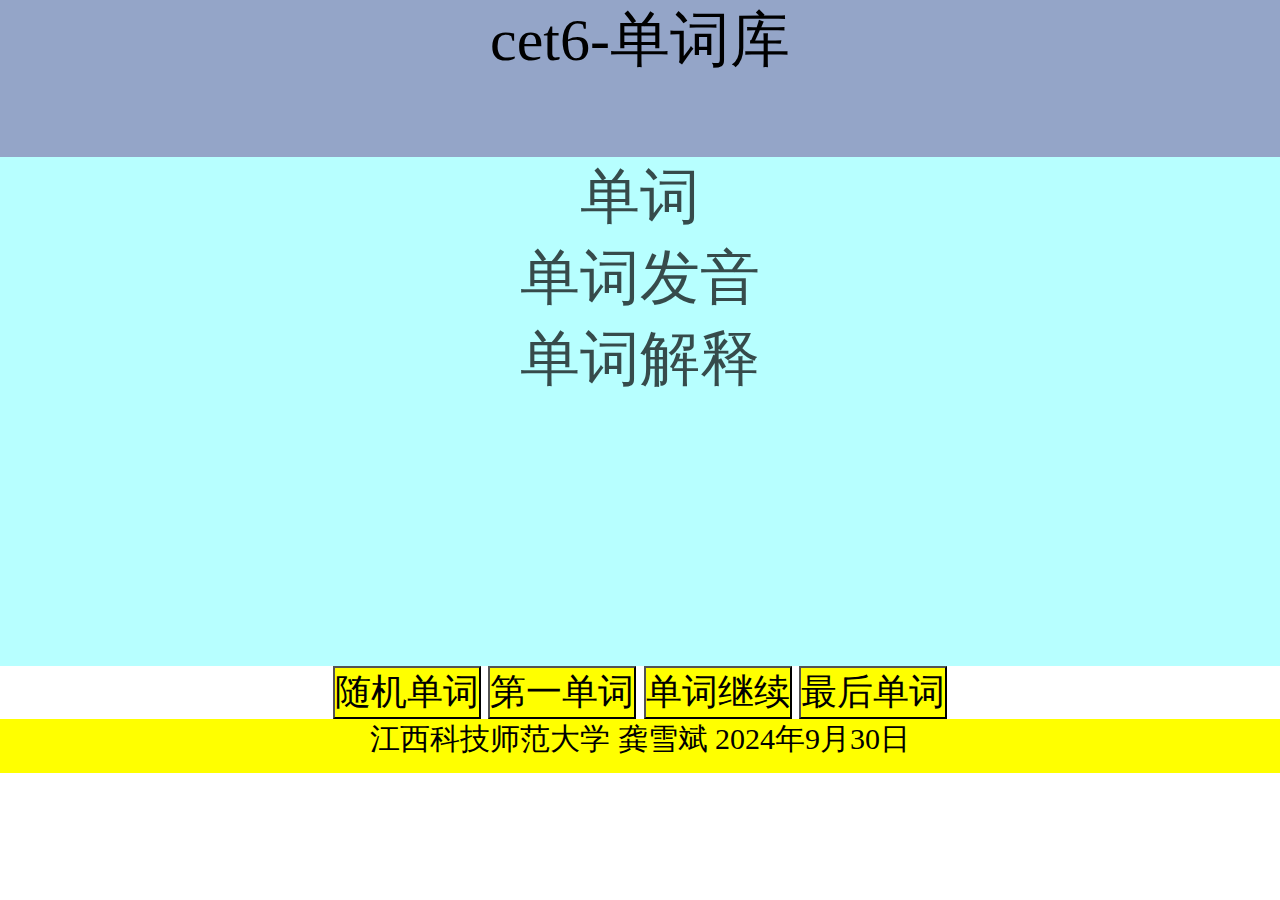
<file: index.html>
<!DOCTYPE html>
<html lang="en">
<head>
    <meta charset="UTF-8">
    <meta name="viewport" content="width=device-width, initial-scale=1.0">
    <title>Document</title>
    <style>
 *{
        padding:0;
        margin:0;
        text-align:center;
        font-size: 30px;
        box-sizing:border-box;
    }
        body{
            font-size: 30px;;
            height:87vh;
        }
        header{
            height:20%;
            background-color: rgba(0, 41, 124, 0.418);
            font-size: 2em;
        }
        nav {
            height:65%;
            background-color:  rgba(0, 255, 255, 0.281);
        }
        p{
            font-size: 2em;
            color:rgba(0, 0, 0, 0.706);
        }
        main button{
            height:8%;
            background-color: yellow;
            font-size: 1.2em;
        }
        footer{
            height:7%;
            background-color: yellow;
            font-size: 1em;
        }
    </style>
    <script>
        let CET6=[];
        //局部代码
        {
        let cet6String="advertise	/'ædvətaiz/	vt.公告,公布;为...做广告vi.登广告\r\nadvice	/əd'vais/	n.劝告,忠告,(医生等的)意见\r\nadvisable	/əd'vaizəbl/	a.可取的,适当的,明智的\r\nadvise	/əd'vaiz/	vt.忠告,劝告,建议;通知,告知\r\nadvocate	/'ædvəkeit,'ædvəkət/	n.辩护者,拥护者,鼓吹者vt.拥护,提倡\r\naerial	/'εəriəl/	a.(在或来自)空中的,航空的n.天线\r\naeroplane	/'εərəplein/	n.(airplane)(英)飞机\r\naesthetic	/i:s'θetik/	a.(esthetic)美学的,艺术的;审美的\r\naffair	/ə'fεə/	n./pl./事务;事情(件);(个人的)事\r\naffect	/ə'fekt,'æfekt/	vt.影响;(疾病)侵袭;感动n.情感,感情\r\naffection	/ə'fekʃən/	n.爱,喜爱;爱慕之情;感情;疾病,不适\r\naffiliate	/ə'filieit/	v.使隶属(或附属)于n.附属机构,分公司\r\naffirm	/ə'fə:m/	vt.断言,坚持声称;肯定;证实,确认;\r\naffluent	/'æfluənt/	a.富裕的,富有的,丰富的,富饶的\r\nafford	/ə'fɔ:d/	vt.担负得起(损失、费用、后果等),买得起\r\nafraid	/ə'freid/	adj.害怕的,恐惧的;犯愁的,不乐意的\r\nafter	/'ɑ:ftə,'æf-/	prep.在...以后;在...后面adv.以后,后来\r\nafternoon	/,ɑ:ftə:'nu:n/	n.下午,午后\r\nafterward	/'ɑ:ftəwəd,'æf-/	ad.(afterwards)以后,后来\r\nagain	/ə'ɡen,-'ɡein/	ad.再次,另一次;重新;除此,再,更,还\r\nagainst	/ə'ɡenst,ə'ɡeinst/	prep.对着,逆;反对;违反;紧靠着;对比\r\nage	/eidʒ/	n.年龄;时代;老年;长时间v.(使)变老\r\nagency	/'eidʒənsi/	n.代理(处);代办处;/美/(政府的)机关,厅\r\nagenda	/ə'dʒendə/	n.议事日程,记事册\r\nagent	/'eidʒənt/	n.代理人;代理商;产生作用的人或事物\r\naggravate	/'æɡrəveit/	vt.加重(剧),使恶化;激怒,使恼火\r\naggressive	/ə'ɡresiv/	a.侵略的,好斗的,有进取心的,敢作敢为的\r\nagitate	/'ædʒiteit/	v.摇动(液体);使焦虑不安;困扰;鼓动\r\nago	/ə'ɡəu/	ad.(常和一般过去时的动词连用)以前,…前\r\nagony	/'æɡəni/	n.(精神或肉体的)极大痛苦,创伤\r\nagree	/ə'ɡri:/	vi.答应,赞同;适合,一致;商定,约定\r\nagreeable	/ə'ɡri:əbl/	a.符合的;一致的;欣然同意的;令人愉快的\r\nagreement	/ə'ɡri:mənt/	n.协定;协议;契约;达成协议;同意,一致\r\nagriculture	/'æɡrikʌltʃə/	n.农业,农艺,农耕\r\nahead	/ə'hed/	ad.在前面(头);向(朝)前;提前\r\naid	/eid/	n.援助,救护;助手,辅助物vi.援助,救援\r\naim	/eim/	n.目的;瞄准vi.(at)目的在于vt.把…瞄准\r\nair	/εə/	n.空气;(复数)神气vt.(使)通风;晾干\r\nair-conditioning	/ˈeə kəndɪʃnɪŋ/	n.空调设备,空调系统\r\naircraft	/'εəkrɑ:ft/	n.飞机,飞船,飞行器\r\nairline	/'εəlain/	n.(飞机)航线a.(飞机)航线的\r\nairport	/'εəpɔ:t/	n.机场,航空站,航空港\r\naisle	/ail/	n.(教堂、教室、戏院等里的)过道,通道\r\nalarm	/ə'lɑ:m/	n.惊恐;警报(器)vt.惊动,惊吓;向…报警\r\nalbum	/'ælbəm/	n.(同一表演者的)集锦密纹唱片;集邮册,相册\r\nalcohol	/'ælkəhɔl/	n.酒精,乙醇;含酒精的饮料\r\nalert	/ə'lə:t/	a.机警的,警觉的;机灵的vt.使…警觉\r\nalien	/'eiljən/	n.外侨,外国人;外星人a.外国的;相异的\r\nalike	/ə'laik/	a.同样的,相像的ad.一样地;同程度地　\r\nalive	/ə'laiv/	a.活着的;存在的;活跃的;(to)敏感的\r\nall	/ɔ:l/	a.全部的;非常的ad.完全地,很pron.全部\r\nallege	/ə'ledʒ/	v.断言,宣称;指控\r\nalleviate	/ə'li:vieit/	v.减轻,缓和,缓解(痛苦等)\r\nalliance	/ə'laiəns/	n.同盟,同盟国;结盟,联姻\r\nallocate	/'æləukeit/	v.分配,分派;拨给;划归\r\nallow	/ə'lau/	vt.允许,准许;承认;给予;(for)考虑到\r\nallowance	/ə'lauəns/	n.补贴,津贴;零用钱;减价,折扣;允许\r\nalloy	/'ælɔi,ə'lɔi/	n.合金vt.将…铸成合金\r\nally	/'ælai,ə'lai/	n.同盟者,同盟国,vt.使结盟;与…有关联\r\nalmost	/'ɔ:lməust/	adv.几乎,差不多\r\nalone	/ə'ləun/	a.单独的,孤独的ad.单独地,独自地;仅仅\r\nalong	/ə'lɔŋ/	ad.向前;和...一起,一同prep.沿着,顺着\r\nalongside	/ə'lɔŋ'said/	ad.在旁边prep.和...在一起;在...旁边\r\naloud	/ə'laud/	adv.出声地,大声地\r\nalphabet	/'ælfəbit/	n.字母表;初步,入门\r\nalready	/ɔ:l'redi/	ad.已,已经,早已\r\nalso	/'ɔ:lsəu/	ad.而且(也),此外(还);同样地\r\nalter	/'ɔ:ltə/	vt.改变,更改;改做(衣服)vi.改变,变化\r\nalternate	/'ɔ:ltəneit/	a.交替的,轮流的v.(使)交替,(使)轮流\r\nalternative	/ɔ:l'tə:nətiv/	n.二选一;供选择的东西;取舍a.二选一的\r\nalthough	/ɔ:l'ðəu/	conj.尽管,虽然...但是\r\naltitude	/'æltitju:d/	n.高度,海拔;/pl./高处,高地\r\naltogether	/,ɔ:ltə'ɡeðə/	ad.完全,总之,全部地;总共;总而言之\r\naluminum	/ə'lju:minəm/	n.(aluminium)铝\r\nalways	/'ɔ:lweiz,-wiz/	ad.总是,无例外地;永远,始终\r\namateur	/'æmətə,,æmə'tə:/	a.&n.业余(水平)的(运动员、艺术家等)\r\namaze	/ə'meiz/	vt.使惊奇,使惊愕;使困惑vi.表现出惊奇\r\nambassador	/æm'bæsədə/	n.大使;特使,(派驻国际组织的)代表\r\nambiguous	/æm'biɡjuəs/	a.引起歧义的,模棱两可的,含糊不清的\r\nambition	/æm'biʃən/	n.对(成功、权力等)的强烈欲望,野心;雄心\r\nambitious	/æm'biʃəs/	a.有抱负的,雄心勃勃的;有野心的\r\nambulance	/'æmbjuləns/	n.救护车,救护船,救护飞机\r\namend	/ə'mend/	vt.修改,修订,改进\r\namiable	/'eimjəbl/	a.和蔼可亲的,友善的,亲切的\r\namid	/ə'mid/	prep.在…中间,在…之中,被…围绕\r\namong	/ə'mʌŋ/	prep.在…之中;在一群(组)之中;于…之间\r\namount	/ə'maunt/	n.总数,数量;数额v.共计;等同,接近(to)\r\nample	/'æmpl/	a.充分的,富裕的;宽敞的,宽大的\r\namplifier	/'æmplifaiə/	n.放大器,扩大器\r\namplify	/'æmplifai/	vt.放大,增强;详述,详加解说\r\namuse	/ə'mju:z/	vt.向…提供娱乐,使…消遣;引人发笑\r\nanalogue	/'ænəlɔɡ/	n.类似物;相似体;模拟\r\nanalogy	/ə'nælədʒi/	n.类似,相似,类比,类推\r\nanalyse	/'ænəlaiz/	vt.（analyze）分析,分解\r\nanalysis	/ə'næləsis/	n.(pl.analyses)分析;分解\r\nanalytic	/,ænə'litik,-kəl/	a.(analytical)分析的;分解的\r\nancestor	/'ænsestə/	n.祖宗,祖先;原型,先驱\r\nanchor	/'æŋkə/	n./v.锚;危难时可依靠的人或物;用锚泊船\r\nancient	/'einʃənt/	a.古代的,古老的,古式的\r\nand	/强ænd,弱ənd,ən/	conj.和,与,而且;那么;接连,又\r\nanecdote	/'ænikdəut/	n.轶事,趣闻,短故事";
        let cetArr=cet6String.split("\r\n");
        for(let i=0;i<cetArr.length;i++){
        let wordArr = cetArr[i].split('\t');
        let obj = {} ;
          obj.en = wordArr[0] ;
          obj.pr = wordArr[1] ;
          obj.cn = wordArr[2] ;
          CET6.push(obj) ;
    }
        }
        let Model={
            pos:0,
            printWord:function(){
            select('p#en').textContent = CET6[Model.pos].en ;
            select('p#pr').textContent = CET6[Model.pos].pr ;
            select('p#cn').textContent = CET6[Model.pos].cn ;
            }
        }
    </script>
</head>
<body>
    <header>
       cet6-单词库
    </header>
    <nav>
        <p id="en">单词</p>
        <p id="pr">单词发音</p>
        <p id="cn">单词解释</p>
    </nav>
    <main>
        <button id="randWord">随机单词</button>
        <button id="firstWord">第一单词</button>
        <button id="nextWord">单词继续</button>
        <button id="lastWord">最后单词</button>
    </main>
    <footer>
        江西科技师范大学 龚雪斌 2024年9月30日
    </footer>
    <script>
         select('button#firstWord').onclick = function(){
           Model.pos = 0 ;
           Model.printWord() ;
        } 
        select('button#randWord').onclick = function(){
            let r = Math.floor(CET6.length * Math.random()) ;
            Model.pos = r ;
            Model.printWord() ;
        } 
        select('button#nextWord').onclick = function(){
            if( Model.pos < CET6.length -1){
                Model.pos ++ ;
            }else{
                Model.pos = 0 ;
            }
            Model.printWord() ;
        } 
        select('button#lastWord').onclick = function(){
            Model.pos = CET6.length - 1  ;
            Model.printWord() ;
        }

        function select(s){
         let dom = document.querySelector(s) ;
         return dom ;
        }
    </script>
</body>
</html>
</file>
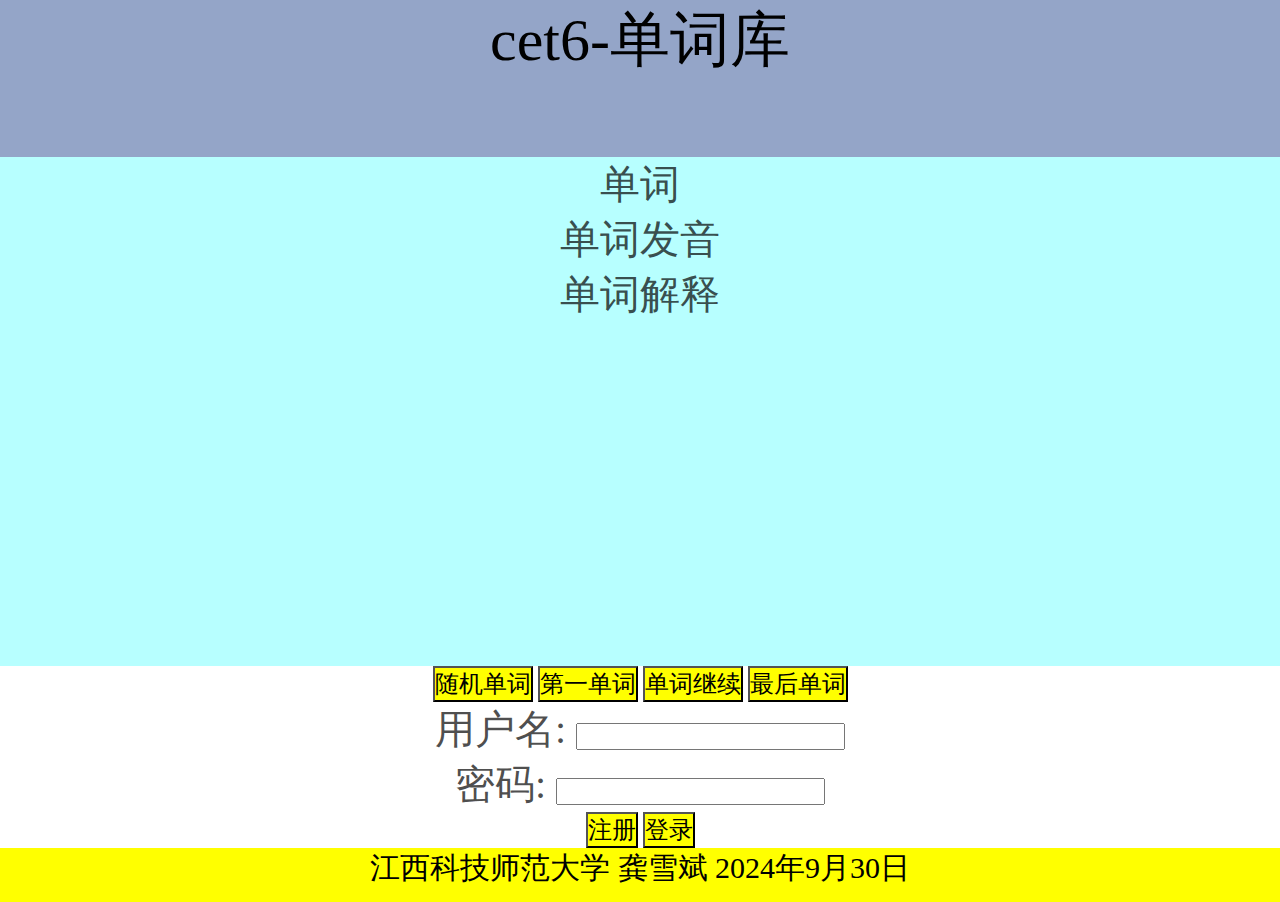
<file: 10.14.html>
<!DOCTYPE html>
<html lang="en">
<head>
    <meta charset="UTF-8">
    <meta name="viewport" content="width=device-width, initial-scale=1.0">
    <title>Document</title>
    <style>
 *{
        padding:0;
        margin:0;
        text-align:center;
        font-size: 20px;
        box-sizing:border-box;
    }
        body{
            font-size: 30px;;
            height:87vh;
        }
        header{
            height:20%;
            background-color: rgba(0, 41, 124, 0.418);
            font-size: 2em;
        }
        nav {
            height:65%;
            background-color:  rgba(0, 255, 255, 0.281);
        }
        p{
            font-size: 2em;
            color:rgba(0, 0, 0, 0.706);
        }
        main button{
            height:8%;
            background-color: yellow;
            font-size: 1.2em;
        }
        footer{
            height:7%;
            background-color: yellow;
            font-size: 1em;
        }
    </style>
    <script>
        let Model={};
        Model.CET6=[];
        //局部代码
        {
        let cet6String="advertise	/'ædvətaiz/	vt.公告,公布;为...做广告vi.登广告\r\nadvice	/əd'vais/	n.劝告,忠告,(医生等的)意见\r\nadvisable	/əd'vaizəbl/	a.可取的,适当的,明智的\r\nadvise	/əd'vaiz/	vt.忠告,劝告,建议;通知,告知\r\nadvocate	/'ædvəkeit,'ædvəkət/	n.辩护者,拥护者,鼓吹者vt.拥护,提倡\r\naerial	/'εəriəl/	a.(在或来自)空中的,航空的n.天线\r\naeroplane	/'εərəplein/	n.(airplane)(英)飞机\r\naesthetic	/i:s'θetik/	a.(esthetic)美学的,艺术的;审美的\r\naffair	/ə'fεə/	n./pl./事务;事情(件);(个人的)事\r\naffect	/ə'fekt,'æfekt/	vt.影响;(疾病)侵袭;感动n.情感,感情\r\naffection	/ə'fekʃən/	n.爱,喜爱;爱慕之情;感情;疾病,不适\r\naffiliate	/ə'filieit/	v.使隶属(或附属)于n.附属机构,分公司\r\naffirm	/ə'fə:m/	vt.断言,坚持声称;肯定;证实,确认;\r\naffluent	/'æfluənt/	a.富裕的,富有的,丰富的,富饶的\r\nafford	/ə'fɔ:d/	vt.担负得起(损失、费用、后果等),买得起\r\nafraid	/ə'freid/	adj.害怕的,恐惧的;犯愁的,不乐意的\r\nafter	/'ɑ:ftə,'æf-/	prep.在...以后;在...后面adv.以后,后来\r\nafternoon	/,ɑ:ftə:'nu:n/	n.下午,午后\r\nafterward	/'ɑ:ftəwəd,'æf-/	ad.(afterwards)以后,后来\r\nagain	/ə'ɡen,-'ɡein/	ad.再次,另一次;重新;除此,再,更,还\r\nagainst	/ə'ɡenst,ə'ɡeinst/	prep.对着,逆;反对;违反;紧靠着;对比\r\nage	/eidʒ/	n.年龄;时代;老年;长时间v.(使)变老\r\nagency	/'eidʒənsi/	n.代理(处);代办处;/美/(政府的)机关,厅\r\nagenda	/ə'dʒendə/	n.议事日程,记事册\r\nagent	/'eidʒənt/	n.代理人;代理商;产生作用的人或事物\r\naggravate	/'æɡrəveit/	vt.加重(剧),使恶化;激怒,使恼火\r\naggressive	/ə'ɡresiv/	a.侵略的,好斗的,有进取心的,敢作敢为的\r\nagitate	/'ædʒiteit/	v.摇动(液体);使焦虑不安;困扰;鼓动\r\nago	/ə'ɡəu/	ad.(常和一般过去时的动词连用)以前,…前\r\nagony	/'æɡəni/	n.(精神或肉体的)极大痛苦,创伤\r\nagree	/ə'ɡri:/	vi.答应,赞同;适合,一致;商定,约定\r\nagreeable	/ə'ɡri:əbl/	a.符合的;一致的;欣然同意的;令人愉快的\r\nagreement	/ə'ɡri:mənt/	n.协定;协议;契约;达成协议;同意,一致\r\nagriculture	/'æɡrikʌltʃə/	n.农业,农艺,农耕\r\nahead	/ə'hed/	ad.在前面(头);向(朝)前;提前\r\naid	/eid/	n.援助,救护;助手,辅助物vi.援助,救援\r\naim	/eim/	n.目的;瞄准vi.(at)目的在于vt.把…瞄准\r\nair	/εə/	n.空气;(复数)神气vt.(使)通风;晾干\r\nair-conditioning	/ˈeə kəndɪʃnɪŋ/	n.空调设备,空调系统\r\naircraft	/'εəkrɑ:ft/	n.飞机,飞船,飞行器\r\nairline	/'εəlain/	n.(飞机)航线a.(飞机)航线的\r\nairport	/'εəpɔ:t/	n.机场,航空站,航空港\r\naisle	/ail/	n.(教堂、教室、戏院等里的)过道,通道\r\nalarm	/ə'lɑ:m/	n.惊恐;警报(器)vt.惊动,惊吓;向…报警\r\nalbum	/'ælbəm/	n.(同一表演者的)集锦密纹唱片;集邮册,相册\r\nalcohol	/'ælkəhɔl/	n.酒精,乙醇;含酒精的饮料\r\nalert	/ə'lə:t/	a.机警的,警觉的;机灵的vt.使…警觉\r\nalien	/'eiljən/	n.外侨,外国人;外星人a.外国的;相异的\r\nalike	/ə'laik/	a.同样的,相像的ad.一样地;同程度地　\r\nalive	/ə'laiv/	a.活着的;存在的;活跃的;(to)敏感的\r\nall	/ɔ:l/	a.全部的;非常的ad.完全地,很pron.全部\r\nallege	/ə'ledʒ/	v.断言,宣称;指控\r\nalleviate	/ə'li:vieit/	v.减轻,缓和,缓解(痛苦等)\r\nalliance	/ə'laiəns/	n.同盟,同盟国;结盟,联姻\r\nallocate	/'æləukeit/	v.分配,分派;拨给;划归\r\nallow	/ə'lau/	vt.允许,准许;承认;给予;(for)考虑到\r\nallowance	/ə'lauəns/	n.补贴,津贴;零用钱;减价,折扣;允许\r\nalloy	/'ælɔi,ə'lɔi/	n.合金vt.将…铸成合金\r\nally	/'ælai,ə'lai/	n.同盟者,同盟国,vt.使结盟;与…有关联\r\nalmost	/'ɔ:lməust/	adv.几乎,差不多\r\nalone	/ə'ləun/	a.单独的,孤独的ad.单独地,独自地;仅仅\r\nalong	/ə'lɔŋ/	ad.向前;和...一起,一同prep.沿着,顺着\r\nalongside	/ə'lɔŋ'said/	ad.在旁边prep.和...在一起;在...旁边\r\naloud	/ə'laud/	adv.出声地,大声地\r\nalphabet	/'ælfəbit/	n.字母表;初步,入门\r\nalready	/ɔ:l'redi/	ad.已,已经,早已\r\nalso	/'ɔ:lsəu/	ad.而且(也),此外(还);同样地\r\nalter	/'ɔ:ltə/	vt.改变,更改;改做(衣服)vi.改变,变化\r\nalternate	/'ɔ:ltəneit/	a.交替的,轮流的v.(使)交替,(使)轮流\r\nalternative	/ɔ:l'tə:nətiv/	n.二选一;供选择的东西;取舍a.二选一的\r\nalthough	/ɔ:l'ðəu/	conj.尽管,虽然...但是\r\naltitude	/'æltitju:d/	n.高度,海拔;/pl./高处,高地\r\naltogether	/,ɔ:ltə'ɡeðə/	ad.完全,总之,全部地;总共;总而言之\r\naluminum	/ə'lju:minəm/	n.(aluminium)铝\r\nalways	/'ɔ:lweiz,-wiz/	ad.总是,无例外地;永远,始终\r\namateur	/'æmətə,,æmə'tə:/	a.&n.业余(水平)的(运动员、艺术家等)\r\namaze	/ə'meiz/	vt.使惊奇,使惊愕;使困惑vi.表现出惊奇\r\nambassador	/æm'bæsədə/	n.大使;特使,(派驻国际组织的)代表\r\nambiguous	/æm'biɡjuəs/	a.引起歧义的,模棱两可的,含糊不清的\r\nambition	/æm'biʃən/	n.对(成功、权力等)的强烈欲望,野心;雄心\r\nambitious	/æm'biʃəs/	a.有抱负的,雄心勃勃的;有野心的\r\nambulance	/'æmbjuləns/	n.救护车,救护船,救护飞机\r\namend	/ə'mend/	vt.修改,修订,改进\r\namiable	/'eimjəbl/	a.和蔼可亲的,友善的,亲切的\r\namid	/ə'mid/	prep.在…中间,在…之中,被…围绕\r\namong	/ə'mʌŋ/	prep.在…之中;在一群(组)之中;于…之间\r\namount	/ə'maunt/	n.总数,数量;数额v.共计;等同,接近(to)\r\nample	/'æmpl/	a.充分的,富裕的;宽敞的,宽大的\r\namplifier	/'æmplifaiə/	n.放大器,扩大器\r\namplify	/'æmplifai/	vt.放大,增强;详述,详加解说\r\namuse	/ə'mju:z/	vt.向…提供娱乐,使…消遣;引人发笑\r\nanalogue	/'ænəlɔɡ/	n.类似物;相似体;模拟\r\nanalogy	/ə'nælədʒi/	n.类似,相似,类比,类推\r\nanalyse	/'ænəlaiz/	vt.（analyze）分析,分解\r\nanalysis	/ə'næləsis/	n.(pl.analyses)分析;分解\r\nanalytic	/,ænə'litik,-kəl/	a.(analytical)分析的;分解的\r\nancestor	/'ænsestə/	n.祖宗,祖先;原型,先驱\r\nanchor	/'æŋkə/	n./v.锚;危难时可依靠的人或物;用锚泊船\r\nancient	/'einʃənt/	a.古代的,古老的,古式的\r\nand	/强ænd,弱ənd,ən/	conj.和,与,而且;那么;接连,又\r\nanecdote	/'ænikdəut/	n.轶事,趣闻,短故事";
        let cetArr=cet6String.split("\r\n");
        for(let i=0;i<cetArr.length;i++){
        let wordArr = cetArr[i].split('\t');
        let obj = {} ;
          obj.en = wordArr[0] ;
          obj.pr = wordArr[1] ;
          obj.cn = wordArr[2] ;
          Model.CET6.push(obj) ;
    }
        }
        //用于记录当前单词,全局变量
        Model.pos=0;
        //UI用于表达和记录用户界面所有的内容
        let UI={};
        Model.users=[];
        {
            //预读本地硬盘的用户信息
            let str = localStorage.getItem('users') ;
            if(str){
             let users = JSON.parse(str) ;
              Model.users = users ;
            }
        }
        UI.printWord=function(){
            //让全局变量与局部变量联系在一起
            let CET6=Model.CET6;
            let pos=Model.pos;
             select('p#en').textContent = CET6[pos].en ;
            select('p#pr').textContent = CET6[pos].pr ;
            select('p#cn').textContent = CET6[pos].cn ;
            UI.log("你选择了第"+(pos+1)+"个单词");
             };
             UI.log=function(a){
                select('footer').textContent=a;
             };
        
    </script>
</head>
<body>
    <header>
       cet6-单词库
    </header>
    <nav>
        <p id="en">单词</p>
        <p id="pr">单词发音</p>
        <p id="cn">单词解释</p>
        
    </nav>
    <main>
        <button id="randWord">随机单词</button>
        <button id="firstWord">第一单词</button>
        <button id="nextWord">单词继续</button>
        <button id="lastWord">最后单词</button>
        <form>
            <p>用户名: <input type="text" name="userName" /></p>
            <p>密码: <input type="password" name="passWord" /></p>
            <button id="register">注册</button>
            <button id="login">登录</button>
        </form>
    </main>
    <footer>
        江西科技师范大学 龚雪斌 2024年9月30日
    </footer>
    <script>
        UI.form=select('form');
         //注册按钮点击事件
         select('button#register').onclick=function(ev){
            ev.preventDefault();
            let users=Model.users;
            let userName=UI.form.userName.value;
            let passWord=UI.form.passWord.value;
            let user={
                userName: userName,
                passWord: passWord
            }
            let exist=false;
            for(let u of users){
                if(u.userName==userName){
                    exist=true;
                    break;
                }
            }
            if(exist){
                UI.log(userName+"已经存在,注册不成功！");
            }else{
                UI.log(userName+"注册成功！")
                users.push(user);
            }
            let s=JSON.stringify(users);
            localStorage.setItem("users",s);
         };
         //登录按钮点击事件
         select('button#login').onclick = function(ev){
            ev.preventDefault() ;
            let users = Model.users ;
            let userName = UI.form.userName.value;
            let passWord = UI.form.passWord.value ;
            let success = false ;
           for(let u of users){
             if(u.userName === userName && u.passWord === passWord){
                success = true ;
                break ;
             }
           }
           if(success){
             UI.log(userName + '成功登录！') ;
           }else{
            UI.log(userName + '登录不成功，请查看用户名和密码！') ;
            
           }
                
        } ; 


        select('button#randWord').onclick = function(){
            let r = Math.floor(Model.CET6.length * Math.random()) ;
            Model.pos = r ;
            UI.printWord() ;
        } 
         select('button#firstWord').onclick = function(){
           Model.pos = 0 ;
           UI.printWord() ;
        } 
        select('button#nextWord').onclick = function(){
            if( Model.pos < Model.CET6.length -1){
                Model.pos ++ ;
            }else{
                Model.pos = 0 ;
            }
            UI.printWord() ;
        } 
        select('button#lastWord').onclick = function(){
            Model.pos = Model.CET6.length - 1  ;
            UI.printWord() ;
        }

        function select(s){
         let dom = document.querySelector(s) ;
         return dom ;
        }
    </script>
</body>
</html>
</file>
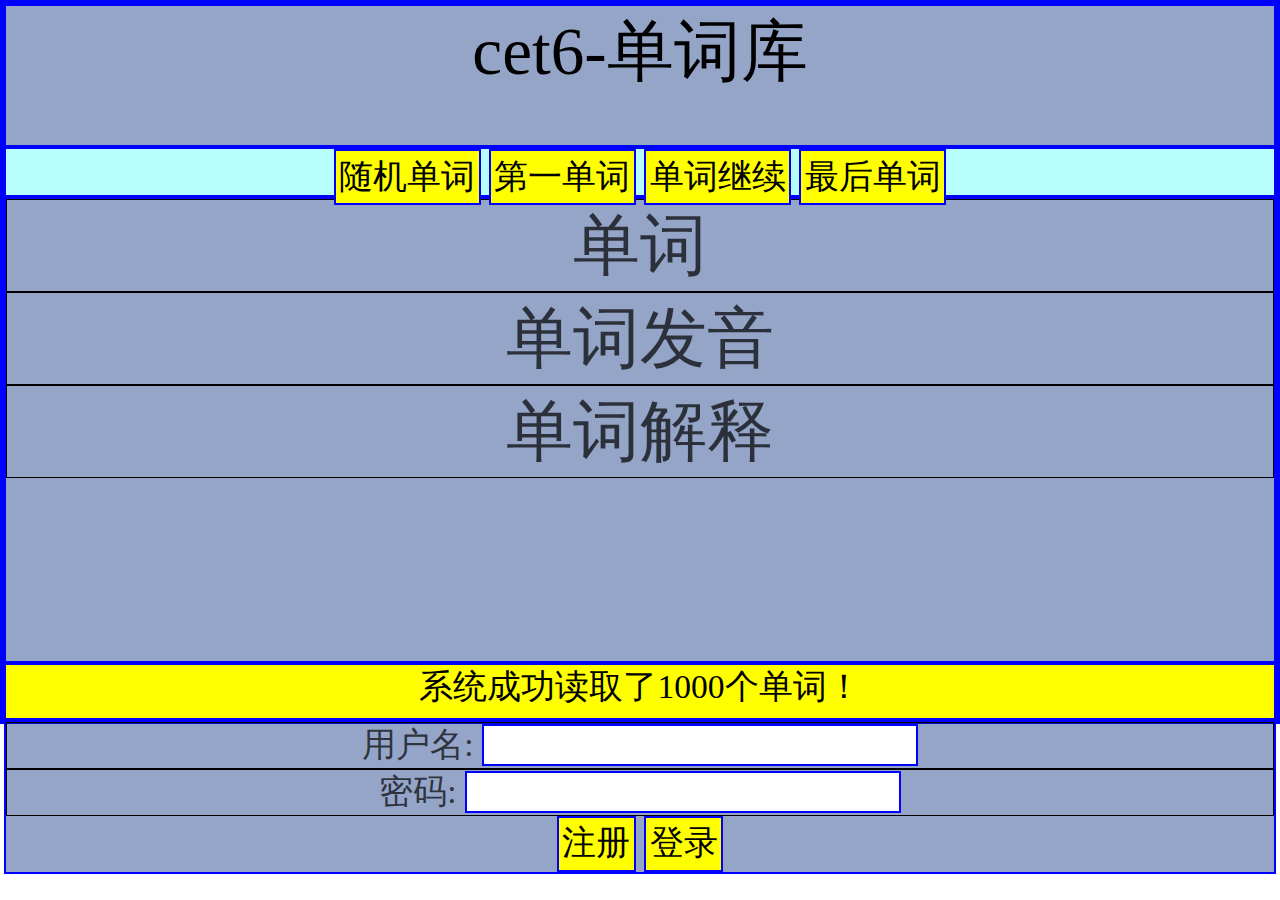
<file: 10.21.html>
<!DOCTYPE html>
<html lang="en">
<head>
    <meta charset="UTF-8">
    <meta name="viewport" content="width=device-width, initial-scale=1.0">
    <title>Document</title>
    
    <style>
 *{
        border: 2px solid blue ;
        padding:0;
        margin:0;
        text-align:center;
        box-sizing:border-box;
    }
    
        body{
            height: 80vh;
            font-size: calc(0.5em + 2vw);
            position: relative;
        }
        header{
            height:20%;
            background-color: rgba(0, 41, 124, 0.418);
            font-size: 2em;
        }
        nav {
            height:7%;
            background-color:  rgba(0, 255, 255, 0.281);
        }
        main{
            height: 65% ;
            font-size: 2em ;
            background-color: rgba(0, 41, 124, 0.418);
        }
        p{
            border: 1px solid black;
            color:rgba(0, 0, 0, 0.706);
        }
         button{
            padding: 0.1em;
            background-color: yellow;
            font-size: 1em;
            
        }
        footer{
            height:8%;
            background-color: yellow;
            font-size: 1em;
        }
        form{
        background-color: rgba(0, 41, 124, 0.418);
        font-size: 1em ;
        }
        form input{
            font-size: 1em ;
        }

    </style>
    <script>
        let Model={};
        Model.CET6=[];
    //局部代码，用于处理单词数据，处理完成的单词对象数据放在Model.CET6数组中
    //createCET6可以在局部代码中，为Model.CET6增加单词对象，入口参数s是单词组成字符串
        {
        let createCET6=function(s){  
        // let cetArr=cet6String.split("\r\n");
        let cetArr=s.split("\r\n");
        for(let i=0;i<cetArr.length;i++){
        let wordArr = cetArr[i].split('\t');
        let obj = {} ;
          obj.en = wordArr[0] ;
          obj.pr = wordArr[1] ;
          obj.cn = wordArr[2] ;
          Model.CET6.push(obj) ;
         }
       }
        let cet6String="advertise	/'ædvətaiz/	vt.公告,公布;为...做广告vi.登广告\r\nadvice	/əd'vais/	n.劝告,忠告,(医生等的)意见\r\nadvisable	/əd'vaizəbl/	a.可取的,适当的,明智的\r\nadvise	/əd'vaiz/	vt.忠告,劝告,建议;通知,告知\r\nadvocate	/'ædvəkeit,'ædvəkət/	n.辩护者,拥护者,鼓吹者vt.拥护,提倡\r\naerial	/'εəriəl/	a.(在或来自)空中的,航空的n.天线\r\naeroplane	/'εərəplein/	n.(airplane)(英)飞机\r\naesthetic	/i:s'θetik/	a.(esthetic)美学的,艺术的;审美的\r\naffair	/ə'fεə/	n./pl./事务;事情(件);(个人的)事\r\naffect	/ə'fekt,'æfekt/	vt.影响;(疾病)侵袭;感动n.情感,感情\r\naffection	/ə'fekʃən/	n.爱,喜爱;爱慕之情;感情;疾病,不适\r\naffiliate	/ə'filieit/	v.使隶属(或附属)于n.附属机构,分公司\r\naffirm	/ə'fə:m/	vt.断言,坚持声称;肯定;证实,确认;\r\naffluent	/'æfluənt/	a.富裕的,富有的,丰富的,富饶的\r\nafford	/ə'fɔ:d/	vt.担负得起(损失、费用、后果等),买得起\r\nafraid	/ə'freid/	adj.害怕的,恐惧的;犯愁的,不乐意的\r\nafter	/'ɑ:ftə,'æf-/	prep.在...以后;在...后面adv.以后,后来\r\nafternoon	/,ɑ:ftə:'nu:n/	n.下午,午后\r\nafterward	/'ɑ:ftəwəd,'æf-/	ad.(afterwards)以后,后来\r\nagain	/ə'ɡen,-'ɡein/	ad.再次,另一次;重新;除此,再,更,还\r\nagainst	/ə'ɡenst,ə'ɡeinst/	prep.对着,逆;反对;违反;紧靠着;对比\r\nage	/eidʒ/	n.年龄;时代;老年;长时间v.(使)变老\r\nagency	/'eidʒənsi/	n.代理(处);代办处;/美/(政府的)机关,厅\r\nagenda	/ə'dʒendə/	n.议事日程,记事册\r\nagent	/'eidʒənt/	n.代理人;代理商;产生作用的人或事物\r\naggravate	/'æɡrəveit/	vt.加重(剧),使恶化;激怒,使恼火\r\naggressive	/ə'ɡresiv/	a.侵略的,好斗的,有进取心的,敢作敢为的\r\nagitate	/'ædʒiteit/	v.摇动(液体);使焦虑不安;困扰;鼓动\r\nago	/ə'ɡəu/	ad.(常和一般过去时的动词连用)以前,…前\r\nagony	/'æɡəni/	n.(精神或肉体的)极大痛苦,创伤\r\nagree	/ə'ɡri:/	vi.答应,赞同;适合,一致;商定,约定\r\nagreeable	/ə'ɡri:əbl/	a.符合的;一致的;欣然同意的;令人愉快的\r\nagreement	/ə'ɡri:mənt/	n.协定;协议;契约;达成协议;同意,一致\r\nagriculture	/'æɡrikʌltʃə/	n.农业,农艺,农耕\r\nahead	/ə'hed/	ad.在前面(头);向(朝)前;提前\r\naid	/eid/	n.援助,救护;助手,辅助物vi.援助,救援\r\naim	/eim/	n.目的;瞄准vi.(at)目的在于vt.把…瞄准\r\nair	/εə/	n.空气;(复数)神气vt.(使)通风;晾干\r\nair-conditioning	/ˈeə kəndɪʃnɪŋ/	n.空调设备,空调系统\r\naircraft	/'εəkrɑ:ft/	n.飞机,飞船,飞行器\r\nairline	/'εəlain/	n.(飞机)航线a.(飞机)航线的\r\nairport	/'εəpɔ:t/	n.机场,航空站,航空港\r\naisle	/ail/	n.(教堂、教室、戏院等里的)过道,通道\r\nalarm	/ə'lɑ:m/	n.惊恐;警报(器)vt.惊动,惊吓;向…报警\r\nalbum	/'ælbəm/	n.(同一表演者的)集锦密纹唱片;集邮册,相册\r\nalcohol	/'ælkəhɔl/	n.酒精,乙醇;含酒精的饮料\r\nalert	/ə'lə:t/	a.机警的,警觉的;机灵的vt.使…警觉\r\nalien	/'eiljən/	n.外侨,外国人;外星人a.外国的;相异的\r\nalike	/ə'laik/	a.同样的,相像的ad.一样地;同程度地　\r\nalive	/ə'laiv/	a.活着的;存在的;活跃的;(to)敏感的\r\nall	/ɔ:l/	a.全部的;非常的ad.完全地,很pron.全部\r\nallege	/ə'ledʒ/	v.断言,宣称;指控\r\nalleviate	/ə'li:vieit/	v.减轻,缓和,缓解(痛苦等)\r\nalliance	/ə'laiəns/	n.同盟,同盟国;结盟,联姻\r\nallocate	/'æləukeit/	v.分配,分派;拨给;划归\r\nallow	/ə'lau/	vt.允许,准许;承认;给予;(for)考虑到\r\nallowance	/ə'lauəns/	n.补贴,津贴;零用钱;减价,折扣;允许\r\nalloy	/'ælɔi,ə'lɔi/	n.合金vt.将…铸成合金\r\nally	/'ælai,ə'lai/	n.同盟者,同盟国,vt.使结盟;与…有关联\r\nalmost	/'ɔ:lməust/	adv.几乎,差不多\r\nalone	/ə'ləun/	a.单独的,孤独的ad.单独地,独自地;仅仅\r\nalong	/ə'lɔŋ/	ad.向前;和...一起,一同prep.沿着,顺着\r\nalongside	/ə'lɔŋ'said/	ad.在旁边prep.和...在一起;在...旁边\r\naloud	/ə'laud/	adv.出声地,大声地\r\nalphabet	/'ælfəbit/	n.字母表;初步,入门\r\nalready	/ɔ:l'redi/	ad.已,已经,早已\r\nalso	/'ɔ:lsəu/	ad.而且(也),此外(还);同样地\r\nalter	/'ɔ:ltə/	vt.改变,更改;改做(衣服)vi.改变,变化\r\nalternate	/'ɔ:ltəneit/	a.交替的,轮流的v.(使)交替,(使)轮流\r\nalternative	/ɔ:l'tə:nətiv/	n.二选一;供选择的东西;取舍a.二选一的\r\nalthough	/ɔ:l'ðəu/	conj.尽管,虽然...但是\r\naltitude	/'æltitju:d/	n.高度,海拔;/pl./高处,高地\r\naltogether	/,ɔ:ltə'ɡeðə/	ad.完全,总之,全部地;总共;总而言之\r\naluminum	/ə'lju:minəm/	n.(aluminium)铝\r\nalways	/'ɔ:lweiz,-wiz/	ad.总是,无例外地;永远,始终\r\namateur	/'æmətə,,æmə'tə:/	a.&n.业余(水平)的(运动员、艺术家等)\r\namaze	/ə'meiz/	vt.使惊奇,使惊愕;使困惑vi.表现出惊奇\r\nambassador	/æm'bæsədə/	n.大使;特使,(派驻国际组织的)代表\r\nambiguous	/æm'biɡjuəs/	a.引起歧义的,模棱两可的,含糊不清的\r\nambition	/æm'biʃən/	n.对(成功、权力等)的强烈欲望,野心;雄心\r\nambitious	/æm'biʃəs/	a.有抱负的,雄心勃勃的;有野心的\r\nambulance	/'æmbjuləns/	n.救护车,救护船,救护飞机\r\namend	/ə'mend/	vt.修改,修订,改进\r\namiable	/'eimjəbl/	a.和蔼可亲的,友善的,亲切的\r\namid	/ə'mid/	prep.在…中间,在…之中,被…围绕\r\namong	/ə'mʌŋ/	prep.在…之中;在一群(组)之中;于…之间\r\namount	/ə'maunt/	n.总数,数量;数额v.共计;等同,接近(to)\r\nample	/'æmpl/	a.充分的,富裕的;宽敞的,宽大的\r\namplifier	/'æmplifaiə/	n.放大器,扩大器\r\namplify	/'æmplifai/	vt.放大,增强;详述,详加解说\r\namuse	/ə'mju:z/	vt.向…提供娱乐,使…消遣;引人发笑\r\nanalogue	/'ænəlɔɡ/	n.类似物;相似体;模拟\r\nanalogy	/ə'nælədʒi/	n.类似,相似,类比,类推\r\nanalyse	/'ænəlaiz/	vt.（analyze）分析,分解\r\nanalysis	/ə'næləsis/	n.(pl.analyses)分析;分解\r\nanalytic	/,ænə'litik,-kəl/	a.(analytical)分析的;分解的\r\nancestor	/'ænsestə/	n.祖宗,祖先;原型,先驱\r\nanchor	/'æŋkə/	n./v.锚;危难时可依靠的人或物;用锚泊船\r\nancient	/'einʃənt/	a.古代的,古老的,古式的\r\nand	/强ænd,弱ənd,ən/	conj.和,与,而且;那么;接连,又\r\nanecdote	/'ænikdəut/	n.轶事,趣闻,短故事";
        createCET6(cet6String);
        fetch('cet1.txt') //cet1.txt
    .then(resp => resp.text())
    .then(txt => {
        Model.CET6 = [] ;
        createCET6(txt) ;
        UI.log('系统成功读取了'+ Model.CET6.length +'个单词！') ;
    }) ;
    setTimeout(function(){ 
        fetch('cet2.txt') ///cet2.txt
        .then(resp => resp.text())
        .then(txt => {
         createCET6(txt) ;
        UI.log('系统成功读取了'+ Model.CET6.length +'个单词！') ;
    }) ;
    } , 10*1000); 
    setTimeout(function(){
        fetch('cet3.txt')
        .then(res => res.text())
        .then(txt => {
            createCET6(txt) ;
            UI.log('系统最后成功读取了'+ Model.CET6.length +'个单词！') ;
        } );
    } , 20 * 1000) ;

        }
        //用于记录当前单词,全局变量
        Model.pos=0;
        //UI用于表达和记录用户界面所有的内容
        let UI={};
        Model.users=[];
        {
            //预读本地硬盘的用户信息
            let str = localStorage.getItem('users') ;
            if(str){
             let users = JSON.parse(str) ;
              Model.users = users ;
            }
        }
        UI.printWord=function(){
            //让全局变量与局部变量联系在一起
            let CET6=Model.CET6;
            let pos=Model.pos;
             select('p#en').textContent = CET6[pos].en ;
            select('p#pr').textContent = CET6[pos].pr ;
            select('p#cn').textContent = CET6[pos].cn ;
            UI.log("你选择了第"+(pos+1)+"个单词");
             };
             UI.log=function(a){
                select('footer').textContent=a;
             };
        
    </script>
</head>
<body>
    <header>
       cet6-单词库
    </header>
    <nav>
        <button id="randWord">随机单词</button>
        <button id="firstWord">第一单词</button>
        <button id="nextWord">单词继续</button>
        <button id="lastWord">最后单词</button>
    </nav>
    <main>
        <p id="en">单词</p>
        <p id="pr">单词发音</p>
        <p id="cn">单词解释</p>
    </main>
    <footer>
        江西科技师范大学 龚雪斌 2024年9月30日
    </footer>
    <form>
        <p>用户名: <input type="text" name="userName" /></p>
        <p>密码: <input type="password" name="passWord" /></p>
        <button id="register">注册</button>
        <button id="login">登录</button>
    </form>
    <script>
        UI.form=select('form');
         //注册按钮点击事件
         select('button#register').onclick=function(ev){
            ev.preventDefault();
            let users=Model.users;
            let userName=UI.form.userName.value.trim();
            let passWord=UI.form.passWord.value.trim();
            if(userName.length>0&&passWord.length>0){
                let user={
                userName: userName,
                passWord: passWord
            }
            let exist=false;
            for(let u of users){
                if(u.userName==userName){
                    exist=true;
                    break;
                }
            }
            if(exist){
                UI.log(userName+"已经存在,注册不成功！");
            }else{
                UI.log(userName+"注册成功！")
                users.push(user);
            }
            let s=JSON.stringify(users);
            localStorage.setItem("users",s);

            }else{
                UI.log("注册失败，用户名和密码不能为空")
            }
            
         };
         //登录按钮点击事件
         select('button#login').onclick = function(ev){
            ev.preventDefault() ;
            let users = Model.users ;
            let userName = UI.form.userName.value;
            let passWord = UI.form.passWord.value ;
            let success = false ;
           for(let u of users){
             if(u.userName === userName && u.passWord === passWord){
                success = true ;
                break ;
             }
           }
           if(success){
             UI.log(userName + '成功登录！') ;
             UI.form.style.display = 'none' ;
           }else{
            UI.log(userName + '登录不成功，请查看用户名和密码！') ;
            
           }
                
        } ; 


        select('button#randWord').onclick = function(){
            let r = Math.floor(Model.CET6.length * Math.random()) ;
            Model.pos = r ;
            UI.printWord() ;
        } 
         select('button#firstWord').onclick = function(){
           Model.pos = 0 ;
           UI.printWord() ;
        } 
        select('button#nextWord').onclick = function(){
            if( Model.pos < Model.CET6.length -1){
                Model.pos ++ ;
            }else{
                Model.pos = 0 ;
            }
            UI.printWord() ;
        } 
        select('button#lastWord').onclick = function(){
            Model.pos = Model.CET6.length - 1  ;
            UI.printWord() ;
        }

        function select(s){
         let dom = document.querySelector(s) ;
         return dom ;
        }
    </script>
</body>
</html>
</file>
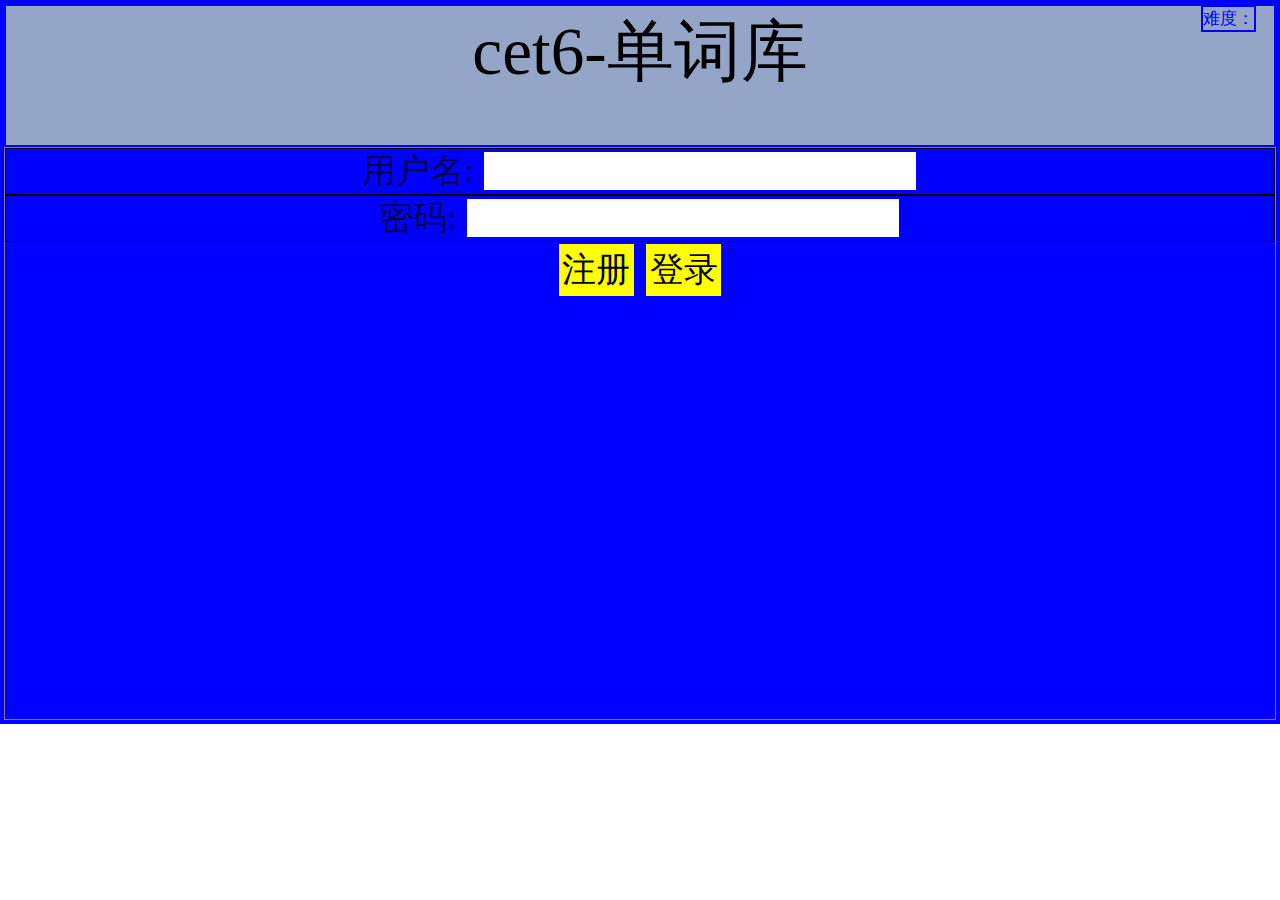
<file: 1028.html>
<!DOCTYPE html>
<html lang="en">
<head>
    <meta charset="UTF-8">
    <meta name="viewport" content="width=device-width, initial-scale=1.0">
    <title>Document</title>
    
    <style>
 *{
        border: 2px solid blue ;
        padding:0;
        margin:0;
        text-align:center;
        
        box-sizing:border-box;
    }
    
        body{
            height: 80vh;
            font-size: calc(0.5em + 2vw);
            position: relative;
        }
        header{
            height:20%;
            background-color: rgba(0, 41, 124, 0.418);
            font-size: 2em;
        }
        nav {
            height:7%;
            background-color:  rgba(0, 255, 255, 0.281);
        }
        main{
            height: 65% ;
            font-size: 1em ;
            background-color: rgba(0, 41, 124, 0.418);
        }
        p{
            border: 1px solid black;
            color:rgba(0, 0, 0, 0.706);
        }
         button{
            padding: 0.1em;
            background-color: yellow;
            font-size: 1em;
            
        }
        footer{
            height:8%;
            background-color: yellow;
            font-size: 1em;
        }
        form{
        /* background-color: rgba(0, 41, 124, 0.418); */
        background-color: blue;
        font-size: 1em ;

        position: absolute;
            width: 100%;
            top: 20%;
            height: 80%;
            /* left: 5%; */
            border: 1px solid gray;
        }
        form input{
            font-size: 1em ;
        }

        span#level{
        display: block;
        position: absolute;
        right:20px;
        top:1px;
        color:blue;
        font-size: 0.5em;
    }
    p.cn{
      border:1px solid blue ;
      background-color: antiquewhite;
      cursor: pointer;
    }
    p.cn:hover{
        color: blue ;
    }
     
    </style>
    <script>
        let Model={};
        Model.CET6=[];
    //局部代码，用于处理单词数据，处理完成的单词对象数据放在Model.CET6数组中
    //createCET6可以在局部代码中，为Model.CET6增加单词对象，入口参数s是单词组成字符串
        {
        let createCET6=function(s){  
        // let cetArr=cet6String.split("\r\n");
        let cetArr=s.split("\r\n");
        for(let i=0;i<cetArr.length;i++){
        let wordArr = cetArr[i].split('\t');
        let obj = {} ;
          obj.en = wordArr[0] ;
          obj.pr = wordArr[1] ;
          obj.cn = wordArr[2] ;
          let length = obj.en.length ;
          if(length > 1 && length < 5){
            obj.level = 'easy' ;
          }else{
            if(length < 8 ){
                obj.level = 'normal' ;
            }else{
                obj.level = 'hard' ;
            }
          }

          Model.CET6.push(obj) ;
         }
       }
        let cet6String="advertise	/'ædvətaiz/	vt.公告,公布;为...做广告vi.登广告\r\nadvice	/əd'vais/	n.劝告,忠告,(医生等的)意见\r\nadvisable	/əd'vaizəbl/	a.可取的,适当的,明智的\r\nadvise	/əd'vaiz/	vt.忠告,劝告,建议;通知,告知\r\nadvocate	/'ædvəkeit,'ædvəkət/	n.辩护者,拥护者,鼓吹者vt.拥护,提倡\r\naerial	/'εəriəl/	a.(在或来自)空中的,航空的n.天线\r\naeroplane	/'εərəplein/	n.(airplane)(英)飞机\r\naesthetic	/i:s'θetik/	a.(esthetic)美学的,艺术的;审美的\r\naffair	/ə'fεə/	n./pl./事务;事情(件);(个人的)事\r\naffect	/ə'fekt,'æfekt/	vt.影响;(疾病)侵袭;感动n.情感,感情\r\naffection	/ə'fekʃən/	n.爱,喜爱;爱慕之情;感情;疾病,不适\r\n";
        createCET6(cet6String);
        fetch('cet1.txt') //cet1.txt
    .then(resp => resp.text())
    .then(txt => {
        Model.CET6 = [] ;
        createCET6(txt) ;
        UI.log('系统成功读取了'+ Model.CET6.length +'个单词！') ;
    }) ;
    setTimeout(function(){ 
        fetch('cet2.txt') ///cet2.txt
        .then(resp => resp.text())
        .then(txt => {
         createCET6(txt) ;
        UI.log('系统成功读取了'+ Model.CET6.length +'个单词！') ;
    }) ;
    } , 10*1000); 
    setTimeout(function(){
        fetch('cet3.txt')
        .then(res => res.text())
        .then(txt => {
            createCET6(txt) ;
            UI.log('系统最后成功读取了'+ Model.CET6.length +'个单词！') ;
        } );
    } , 20 * 1000) ;

        }
        //用于记录当前单词,全局变量
        Model.pos=0;
        //UI用于表达和记录用户界面所有的内容
        let UI={};
        Model.users=[];
        {
            //预读本地硬盘的用户信息
            let str = localStorage.getItem('users') ;
            if(str){
             let users = JSON.parse(str) ;
              Model.users = users ;
            }
        }
        UI.printWord=function(){
            //让全局变量与局部变量联系在一起
            // let CET6=Model.CET6;
            let CET6=Model.content;
            let pos=Model.pos;
            select('p#en').textContent = CET6[pos].en ;
            select('p#pr').textContent = CET6[pos].pr ;
            // select('p#cn').textContent = CET6[pos].cn ;

            select('span#level').textContent = '难度: ' + CET6[pos].level;
            //产生一个数组，包含5个单词的中文，其中一个是单词本身
            let cnArr = [] ;
            
            let ok = false ; //默认时，正确中文答案没有放置
            
            for(let i=0 ; i<5 ; i++){
                let  lv = Math.random() *  (5 - i) ;
                if(lv < 1 && !ok ){
                    ok = true ;
                    cnArr.push(CET6[pos].cn) ;
                }else{
                    let  rand = Math.floor(Math.random() * Model.CET6.length ) ;
                    cnArr.push(Model.CET6[rand].cn) ;
                    }
             }//循环5次，产生中文随机数组
             if(!ok){
                    ok = true ;
                    cnArr[4] = CET6[pos].cn ;
                }
               
            for(let i=1; i<6 ;i++){
               select('p#cn'+ i).textContent =  cnArr[i-1] ;
            }

            UI.log("你选择了第"+(pos+1)+"个单词");
             };
        UI.log=function(a){
                select('footer').textContent=a;
             };
        
    </script>
</head>
<body>
    <header>
       cet6-单词库
    </header>
    <nav>
        <!-- <button id="randWord">随机单词</button> -->
        <button id="firstWord">第一单词</button>
        <button id="nextWord">单词继续</button>
        <button id="lastWord">最后单词</button>
    </nav>
    <main>
        <p id="en">单词</p>
        <span id ='level'>难度：</span>
        <p id="pr">单词发音</p>
        <!-- <p id="cn">单词解释</p> -->
        <p id="cn1" class="cn"></p>
        <p id="cn2" class="cn"></p>
        <p id="cn3" class="cn"></p>
        <p id="cn4" class="cn"></p>
        <p id="cn5" class="cn"></p>
    </main>
    <footer>
        江西科技师范大学 龚雪斌 2024年9月30日
    </footer>
    <form>
        <p>用户名: <input type="text" name="userName" /></p>
        <p>密码: <input type="password" name="passWord" /></p>
        <button id="register">注册</button>
        <button id="login">登录</button>
    </form>
    <script>
        UI.form=select('form');
         //注册按钮点击事件
         select('button#register').onclick=function(ev){
            ev.preventDefault();
            let users=Model.users;
            let userName=UI.form.userName.value.trim();
            let passWord=UI.form.passWord.value.trim();
            if(userName.length>0&&passWord.length>0){
                let user={
                userName: userName,
                passWord: passWord
            }
            let exist=false;
            for(let u of users){
                if(u.userName==userName){
                    exist=true;
                    break;
                }
            }
            if(exist){
                UI.log(userName+"已经存在,注册不成功！");
            }else{
                UI.log(userName+"注册成功！")
                users.push(user);
            }
            let s=JSON.stringify(users);
            localStorage.setItem("users",s);

            }else{
                UI.log("注册失败，用户名和密码不能为空")
            }
            
         };
         //登录按钮点击事件
         select('button#login').onclick = function(ev){
            ev.preventDefault() ;
            let users = Model.users ;
            let userName = UI.form.userName.value;
            let passWord = UI.form.passWord.value ;
            let success = false ;
           for(let u of users){
             if(u.userName === userName && u.passWord === passWord){
                success = true ;
                break ;
             }
           }
           if(success){
             UI.log(userName + '成功登录！') ;
             UI.form.style.display = 'none' ;

             //预读每个用户的背单词的状态
             let content = localStorage.getItem(userName + 'Conent') ;
              if(content){
                 content = JSON.parse(content)

               }else{
                 content = [] ;
                 for(let i=0;i<20;i++){
                   let rand = Math.floor(Math.random() * Model.CET6.length ) ;
                   content.push(Model.CET6[rand]) ;
                 }
              }
              Model.content =  content ;
           }else{
            UI.log(userName + '登录不成功，请查看用户名和密码！') ;
            
           }
                
        } ; 


        // select('button#randWord').onclick = function(){
        //     let r = Math.floor(Model.CET6.length * Math.random()) ;
        //     Model.pos = r ;
        //     UI.printWord() ;
        // } 
         select('button#firstWord').onclick = function(){
           Model.pos = 0 ;
           UI.printWord() ;
        } 
        select('button#nextWord').onclick = function(){
            if( Model.pos < Model.content.length-1){
                Model.pos ++ ;
            }else{
                Model.pos = 0 ;
            }
            UI.printWord() ;
        } 
        select('button#lastWord').onclick = function(){
            Model.pos = Model.content.length-1 ;
            UI.printWord() ;
        }
        UI.cnDoms = document.querySelectorAll('p.cn') ;
     for(let cn of UI.cnDoms){
        cn.onclick = function(){
            console.log(cn.textContent) ;
            let txt = cn.textContent ;
            let pos = Model.pos ;
            if(txt === Model.content[pos].cn){
                alert("答对了");
            }else{
                alert("答错了");
            }
        }
     }
// 创建全局函数
        function select(s){
         let dom = document.querySelector(s) ;
         return dom ;
        }
    </script>
</body>
</html>
</file>
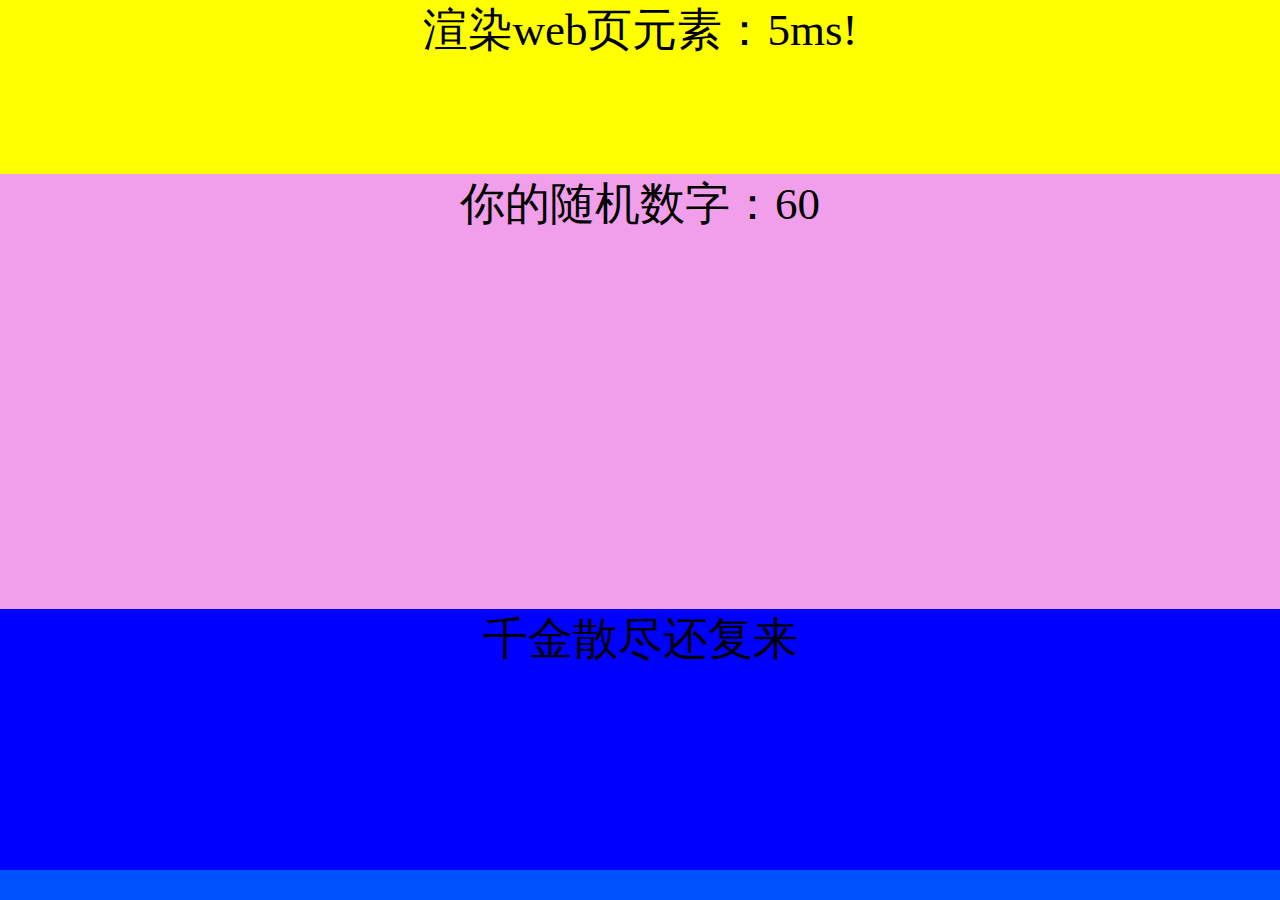
<file: 9.14.html>
<!DOCTYPE html>
<html lang="en">
<head>
    <meta charset="UTF-8">
    <meta name="viewport" content="width=device-width, initial-scale=1.0">
    <title>Document</title>
    <script>
        let bigBang=new Date();
    </script>
    <style>
        *{
            background-color: rgb(0, 81, 255);
            text-align: center;
            margin: 0; 
            font-size: 45px;
        }
      header
      {
         height:20%;
         background-color:yellow;
      }
      div
      {
         height:50%;
         background-color:rgb(241, 158, 235);
      }
      footer
      {
         height:30%;
         background-color:blue;
      }
    </style>
</head>
<body>
    <header>
            无敌是多么寂寞
    </header>
    <div>
            天生我材必有用
    </div>
    <footer>
            千金散尽还复来
    </footer>
    <script>
         let myBody=document.querySelector("body");
         myBody.style.height="100%";
          myBody.style.height=innerHeight-30+"px";
         let luckN=Math.floor(Math.random()*100);
         let divDom=document.querySelector('div');
         divDom.textContent='你的随机数字：'+luckN;
         console.log(luckN);
         let headerDom=document.querySelector("header");
         headerDom.textContent=("渲染web页元素："+(new Date()-bigBang)+"ms!");
    </script>
</body>
</html>
<!-- Math.floor(Math.random())是生成一个随机的小数，如果想要整数，则须在Math.random()后面乘以倍数
document.querySelector()是用来抓取一个对象
对象.textContent是修改对象里的内容 -->
</file>
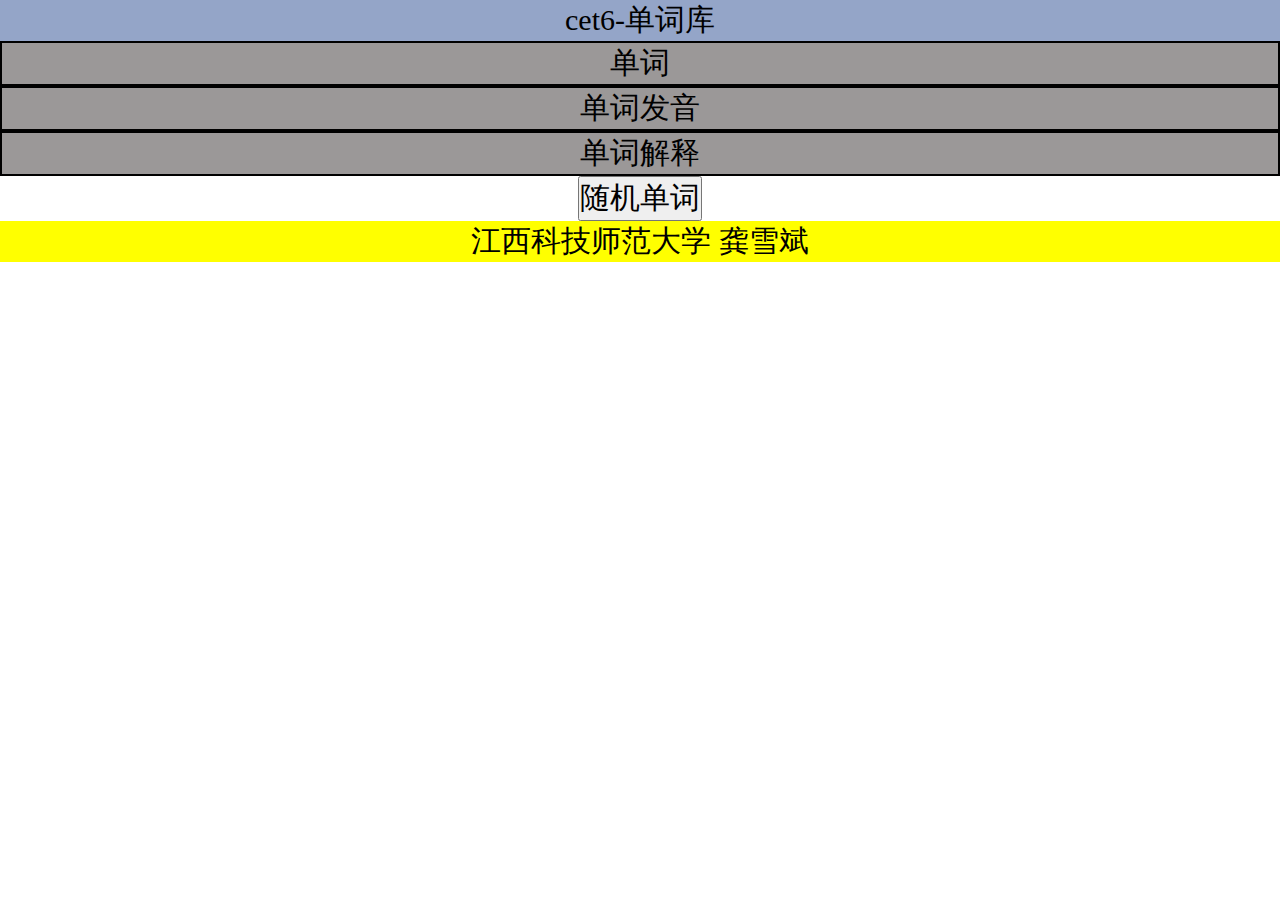
<file: 9.23.html>
<!DOCTYPE html>
<html lang="en">
<head>
    <meta charset="UTF-8">
    <meta name="viewport" content="width=device-width, initial-scale=1.0">
    <title>Document</title>
    <style>
   *{
        padding:0;
        margin:0;
        text-align:center;
        font-size: 30px;
    }
    p{
        border:2px solid black;
    }
    header{
        height:15%;
        background-color: rgba(0, 41, 124, 0.418);
    }
    main{
        height:65%;
        background: rgb(155, 152, 152);
    }
    footer{
        height:20%;
        background-color: yellow;
    }
    
    </style>
   
</head>
<body>
    <header>
       cet6-单词库
    </header>
    <main>
      <p id="en">单词</p>
      <p id="pr">单词发音</p>
      <p id="cn">单词解释</p>
    </main>
    <button id="randWord">随机单词</button>
    <footer>
       江西科技师范大学 龚雪斌
    </footer>
    <script>
        let cet6String="/'ædvətaiz/	vt.公告,公布;为...做广告vi.登广告\r\nadvice	/əd'vais/	n.劝告,忠告,(医生等的)意见\r\nadvisable	/əd'vaizəbl/	a.可取的,适当的,明智的\r\nadvise	/əd'vaiz/	vt.忠告,劝告,建议;通知,告知\r\nadvocate	/'ædvəkeit,'ædvəkət/	n.辩护者,拥护者,鼓吹者vt.拥护,提倡\r\naerial	/'εəriəl/	a.(在或来自)空中的,航空的n.天线\r\naeroplane	/'εərəplein/	n.(airplane)(英)飞机\r\naesthetic	/i:s'θetik/	a.(esthetic)美学的,艺术的;审美的\r\naffair	/ə'fεə/	n./pl./事务;事情(件);(个人的)事\r\naffect	/ə'fekt,'æfekt/	vt.影响;(疾病)侵袭;感动n.情感,感情\r\naffection	/ə'fekʃən/	n.爱,喜爱;爱慕之情;感情;疾病,不适\r\naffiliate	/ə'filieit/	v.使隶属(或附属)于n.附属机构,分公司\r\naffirm	/ə'fə:m/	vt.断言,坚持声称;肯定;证实,确认;\r\naffluent	/'æfluənt/	a.富裕的,富有的,丰富的,富饶的\r\nafford	/ə'fɔ:d/	vt.担负得起(损失、费用、后果等),买得起\r\nafraid	/ə'freid/	adj.害怕的,恐惧的;犯愁的,不乐意的\r\nafter	/'ɑ:ftə,'æf-/	prep.在...以后;在...后面adv.以后,后来\r\nafternoon	/,ɑ:ftə:'nu:n/	n.下午,午后\r\nafterward	/'ɑ:ftəwəd,'æf-/	ad.(afterwards)以后,后来\r\nagain	/ə'ɡen,-'ɡein/	ad.再次,另一次;重新;除此,再,更,还\r\nagainst	/ə'ɡenst,ə'ɡeinst/	prep.对着,逆;反对;违反;紧靠着;对比\r\nage	/eidʒ/	n.年龄;时代;老年;长时间v.(使)变老\r\nagency	/'eidʒənsi/	n.代理(处);代办处;/美/(政府的)机关,厅\r\nagenda	/ə'dʒendə/	n.议事日程,记事册\r\nagent	/'eidʒənt/	n.代理人;代理商;产生作用的人或事物\r\naggravate	/'æɡrəveit/	vt.加重(剧),使恶化;激怒,使恼火\r\naggressive	/ə'ɡresiv/	a.侵略的,好斗的,有进取心的,敢作敢为的\r\nagitate	/'ædʒiteit/	v.摇动(液体);使焦虑不安;困扰;鼓动\r\nago	/ə'ɡəu/	ad.(常和一般过去时的动词连用)以前,…前\r\nagony	/'æɡəni/	n.(精神或肉体的)极大痛苦,创伤\r\nagree	/ə'ɡri:/	vi.答应,赞同;适合,一致;商定,约定\r\nagreeable	/ə'ɡri:əbl/	a.符合的;一致的;欣然同意的;令人愉快的\r\nagreement	/ə'ɡri:mənt/	n.协定;协议;契约;达成协议;同意,一致\r\nagriculture	/'æɡrikʌltʃə/	n.农业,农艺,农耕\r\nahead	/ə'hed/	ad.在前面(头);向(朝)前;提前\r\naid	/eid/	n.援助,救护;助手,辅助物vi.援助,救援\r\naim	/eim/	n.目的;瞄准vi.(at)目的在于vt.把…瞄准\r\nair	/εə/	n.空气;(复数)神气vt.(使)通风;晾干\r\nair-conditioning	/ˈeə kəndɪʃnɪŋ/	n.空调设备,空调系统\r\naircraft	/'εəkrɑ:ft/	n.飞机,飞船,飞行器\r\nairline	/'εəlain/	n.(飞机)航线a.(飞机)航线的\r\nairport	/'εəpɔ:t/	n.机场,航空站,航空港\r\naisle	/ail/	n.(教堂、教室、戏院等里的)过道,通道\r\nalarm	/ə'lɑ:m/	n.惊恐;警报(器)vt.惊动,惊吓;向…报警\r\nalbum	/'ælbəm/	n.(同一表演者的)集锦密纹唱片;集邮册,相册\r\nalcohol	/'ælkəhɔl/	n.酒精,乙醇;含酒精的饮料\r\nalert	/ə'lə:t/	a.机警的,警觉的;机灵的vt.使…警觉\r\nalien	/'eiljən/	n.外侨,外国人;外星人a.外国的;相异的\r\nalike	/ə'laik/	a.同样的,相像的ad.一样地;同程度地　\r\nalive	/ə'laiv/	a.活着的;存在的;活跃的;(to)敏感的\r\nall	/ɔ:l/	a.全部的;非常的ad.完全地,很pron.全部\r\nallege	/ə'ledʒ/	v.断言,宣称;指控\r\nalleviate	/ə'li:vieit/	v.减轻,缓和,缓解(痛苦等)\r\nalliance	/ə'laiəns/	n.同盟,同盟国;结盟,联姻\r\nallocate	/'æləukeit/	v.分配,分派;拨给;划归\r\nallow	/ə'lau/	vt.允许,准许;承认;给予;(for)考虑到\r\nallowance	/ə'lauəns/	n.补贴,津贴;零用钱;减价,折扣;允许\r\nalloy	/'ælɔi,ə'lɔi/	n.合金vt.将…铸成合金\r\nally	/'ælai,ə'lai/	n.同盟者,同盟国,vt.使结盟;与…有关联\r\nalmost	/'ɔ:lməust/	adv.几乎,差不多\r\nalone	/ə'ləun/	a.单独的,孤独的ad.单独地,独自地;仅仅\r\nalong	/ə'lɔŋ/	ad.向前;和...一起,一同prep.沿着,顺着\r\nalongside	/ə'lɔŋ'said/	ad.在旁边prep.和...在一起;在...旁边\r\naloud	/ə'laud/	adv.出声地,大声地\r\nalphabet	/'ælfəbit/	n.字母表;初步,入门\r\nalready	/ɔ:l'redi/	ad.已,已经,早已\r\nalso	/'ɔ:lsəu/	ad.而且(也),此外(还);同样地\r\nalter	/'ɔ:ltə/	vt.改变,更改;改做(衣服)vi.改变,变化\r\nalternate	/'ɔ:ltəneit/	a.交替的,轮流的v.(使)交替,(使)轮流\r\nalternative	/ɔ:l'tə:nətiv/	n.二选一;供选择的东西;取舍a.二选一的\r\nalthough	/ɔ:l'ðəu/	conj.尽管,虽然...但是\r\naltitude	/'æltitju:d/	n.高度,海拔;/pl./高处,高地\r\naltogether	/,ɔ:ltə'ɡeðə/	ad.完全,总之,全部地;总共;总而言之\r\naluminum	/ə'lju:minəm/	n.(aluminium)铝\r\nalways	/'ɔ:lweiz,-wiz/	ad.总是,无例外地;永远,始终\r\namateur	/'æmətə,,æmə'tə:/	a.&n.业余(水平)的(运动员、艺术家等)\r\namaze	/ə'meiz/	vt.使惊奇,使惊愕;使困惑vi.表现出惊奇\r\nambassador	/æm'bæsədə/	n.大使;特使,(派驻国际组织的)代表\r\nambiguous	/æm'biɡjuəs/	a.引起歧义的,模棱两可的,含糊不清的\r\nambition	/æm'biʃən/	n.对(成功、权力等)的强烈欲望,野心;雄心\r\nambitious	/æm'biʃəs/	a.有抱负的,雄心勃勃的;有野心的\r\nambulance	/'æmbjuləns/	n.救护车,救护船,救护飞机\r\namend	/ə'mend/	vt.修改,修订,改进\r\namiable	/'eimjəbl/	a.和蔼可亲的,友善的,亲切的\r\namid	/ə'mid/	prep.在…中间,在…之中,被…围绕\r\namong	/ə'mʌŋ/	prep.在…之中;在一群(组)之中;于…之间\r\namount	/ə'maunt/	n.总数,数量;数额v.共计;等同,接近(to)\r\nample	/'æmpl/	a.充分的,富裕的;宽敞的,宽大的\r\namplifier	/'æmplifaiə/	n.放大器,扩大器\r\namplify	/'æmplifai/	vt.放大,增强;详述,详加解说\r\namuse	/ə'mju:z/	vt.向…提供娱乐,使…消遣;引人发笑\r\nanalogue	/'ænəlɔɡ/	n.类似物;相似体;模拟\r\nanalogy	/ə'nælədʒi/	n.类似,相似,类比,类推\r\nanalyse	/'ænəlaiz/	vt.（analyze）分析,分解\r\nanalysis	/ə'næləsis/	n.(pl.analyses)分析;分解\r\nanalytic	/,ænə'litik,-kəl/	a.(analytical)分析的;分解的\r\nancestor	/'ænsestə/	n.祖宗,祖先;原型,先驱\r\nanchor	/'æŋkə/	n./v.锚;危难时可依靠的人或物;用锚泊船\r\nancient	/'einʃənt/	a.古代的,古老的,古式的\r\nand	/强ænd,弱ənd,ən/	conj.和,与,而且;那么;接连,又\r\nanecdote	/'ænikdəut/	n.轶事,趣闻,短故事"
        let randWord=select("button#randWord");
        randWord.onclick=function(){
        let arr=cet6String.split('\r\n');
        let rand=Math.floor(Math.random()*arr.length);
        let str=arr[rand];
        let begin=str.indexOf('\t');
        let end=str.lastIndexOf('\t');
        let en=str.slice(0,begin);
        let pr=str.slice(begin+1,end);
        let cn=str.slice(end+1);
        select("p#en").textContent=en;
        select("p#pr").textContent=pr;
        select("p#cn").textContent=cn;
        };
        function select(selector){
            let dom=document.querySelector(selector);
            return dom;
        }
    </script>
</body>
</html>
</file>
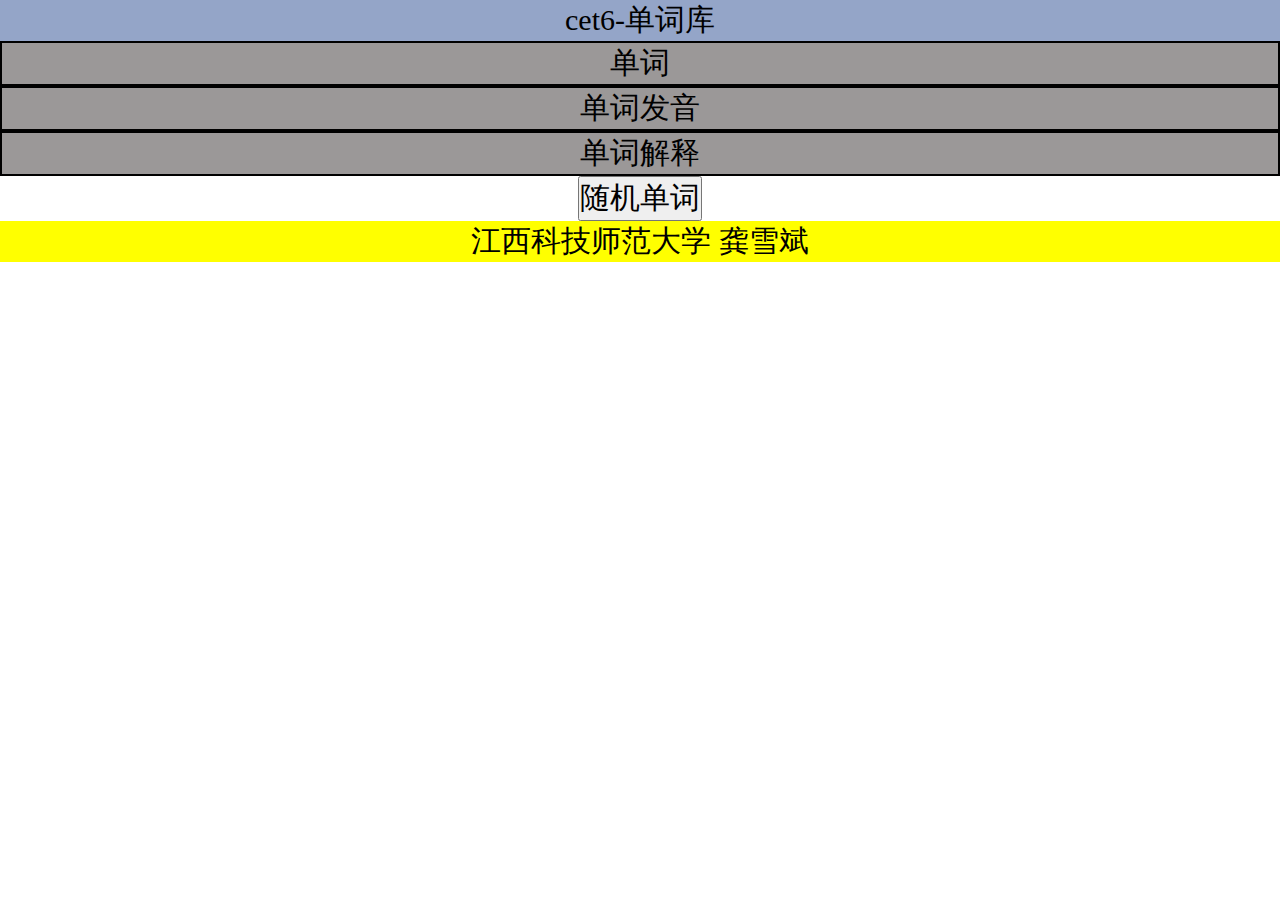
<file: 9.23r.html>
<!DOCTYPE html>
<html lang="en">
<head>
    <meta charset="UTF-8">
    <meta name="viewport" content="width=device-width, initial-scale=1.0">
    <title>Document</title>
    <style>
   *{
        padding:0;
        margin:0;
        text-align:center;
        font-size: 30px;
    }
    p{
        border:2px solid black;
    }
    header{
        height:15%;
        background-color: rgba(0, 41, 124, 0.418);
    }
    main{
        height:65%;
        background: rgb(155, 152, 152);
    }
    footer{
        height:20%;
        background-color: yellow;
    }
    
    </style>
   
</head>
<body>
    <header>
       cet6-单词库
    </header>
    <main>
      <p id="en">单词</p>
      <p id="pr">单词发音</p>
      <p id="cn">单词解释</p>
    </main>
    <button id="randWord">随机单词</button>
    <footer>
       江西科技师范大学 龚雪斌
    </footer>
    <script>
        let cet6String="/'ædvətaiz/	vt.公告,公布;为...做广告vi.登广告\r\nadvice	/əd'vais/	n.劝告,忠告,(医生等的)意见\r\nadvisable	/əd'vaizəbl/	a.可取的,适当的,明智的\r\nadvise	/əd'vaiz/	vt.忠告,劝告,建议;通知,告知\r\nadvocate	/'ædvəkeit,'ædvəkət/	n.辩护者,拥护者,鼓吹者vt.拥护,提倡\r\naerial	/'εəriəl/	a.(在或来自)空中的,航空的n.天线\r\naeroplane	/'εərəplein/	n.(airplane)(英)飞机\r\naesthetic	/i:s'θetik/	a.(esthetic)美学的,艺术的;审美的\r\naffair	/ə'fεə/	n./pl./事务;事情(件);(个人的)事\r\naffect	/ə'fekt,'æfekt/	vt.影响;(疾病)侵袭;感动n.情感,感情\r\naffection	/ə'fekʃən/	n.爱,喜爱;爱慕之情;感情;疾病,不适\r\naffiliate	/ə'filieit/	v.使隶属(或附属)于n.附属机构,分公司\r\naffirm	/ə'fə:m/	vt.断言,坚持声称;肯定;证实,确认;\r\naffluent	/'æfluənt/	a.富裕的,富有的,丰富的,富饶的\r\nafford	/ə'fɔ:d/	vt.担负得起(损失、费用、后果等),买得起\r\nafraid	/ə'freid/	adj.害怕的,恐惧的;犯愁的,不乐意的\r\nafter	/'ɑ:ftə,'æf-/	prep.在...以后;在...后面adv.以后,后来\r\nafternoon	/,ɑ:ftə:'nu:n/	n.下午,午后\r\nafterward	/'ɑ:ftəwəd,'æf-/	ad.(afterwards)以后,后来\r\nagain	/ə'ɡen,-'ɡein/	ad.再次,另一次;重新;除此,再,更,还\r\nagainst	/ə'ɡenst,ə'ɡeinst/	prep.对着,逆;反对;违反;紧靠着;对比\r\nage	/eidʒ/	n.年龄;时代;老年;长时间v.(使)变老\r\nagency	/'eidʒənsi/	n.代理(处);代办处;/美/(政府的)机关,厅\r\nagenda	/ə'dʒendə/	n.议事日程,记事册\r\nagent	/'eidʒənt/	n.代理人;代理商;产生作用的人或事物\r\naggravate	/'æɡrəveit/	vt.加重(剧),使恶化;激怒,使恼火\r\naggressive	/ə'ɡresiv/	a.侵略的,好斗的,有进取心的,敢作敢为的\r\nagitate	/'ædʒiteit/	v.摇动(液体);使焦虑不安;困扰;鼓动\r\nago	/ə'ɡəu/	ad.(常和一般过去时的动词连用)以前,…前\r\nagony	/'æɡəni/	n.(精神或肉体的)极大痛苦,创伤\r\nagree	/ə'ɡri:/	vi.答应,赞同;适合,一致;商定,约定\r\nagreeable	/ə'ɡri:əbl/	a.符合的;一致的;欣然同意的;令人愉快的\r\nagreement	/ə'ɡri:mənt/	n.协定;协议;契约;达成协议;同意,一致\r\nagriculture	/'æɡrikʌltʃə/	n.农业,农艺,农耕\r\nahead	/ə'hed/	ad.在前面(头);向(朝)前;提前\r\naid	/eid/	n.援助,救护;助手,辅助物vi.援助,救援\r\naim	/eim/	n.目的;瞄准vi.(at)目的在于vt.把…瞄准\r\nair	/εə/	n.空气;(复数)神气vt.(使)通风;晾干\r\nair-conditioning	/ˈeə kəndɪʃnɪŋ/	n.空调设备,空调系统\r\naircraft	/'εəkrɑ:ft/	n.飞机,飞船,飞行器\r\nairline	/'εəlain/	n.(飞机)航线a.(飞机)航线的\r\nairport	/'εəpɔ:t/	n.机场,航空站,航空港\r\naisle	/ail/	n.(教堂、教室、戏院等里的)过道,通道\r\nalarm	/ə'lɑ:m/	n.惊恐;警报(器)vt.惊动,惊吓;向…报警\r\nalbum	/'ælbəm/	n.(同一表演者的)集锦密纹唱片;集邮册,相册\r\nalcohol	/'ælkəhɔl/	n.酒精,乙醇;含酒精的饮料\r\nalert	/ə'lə:t/	a.机警的,警觉的;机灵的vt.使…警觉\r\nalien	/'eiljən/	n.外侨,外国人;外星人a.外国的;相异的\r\nalike	/ə'laik/	a.同样的,相像的ad.一样地;同程度地　\r\nalive	/ə'laiv/	a.活着的;存在的;活跃的;(to)敏感的\r\nall	/ɔ:l/	a.全部的;非常的ad.完全地,很pron.全部\r\nallege	/ə'ledʒ/	v.断言,宣称;指控\r\nalleviate	/ə'li:vieit/	v.减轻,缓和,缓解(痛苦等)\r\nalliance	/ə'laiəns/	n.同盟,同盟国;结盟,联姻\r\nallocate	/'æləukeit/	v.分配,分派;拨给;划归\r\nallow	/ə'lau/	vt.允许,准许;承认;给予;(for)考虑到\r\nallowance	/ə'lauəns/	n.补贴,津贴;零用钱;减价,折扣;允许\r\nalloy	/'ælɔi,ə'lɔi/	n.合金vt.将…铸成合金\r\nally	/'ælai,ə'lai/	n.同盟者,同盟国,vt.使结盟;与…有关联\r\nalmost	/'ɔ:lməust/	adv.几乎,差不多\r\nalone	/ə'ləun/	a.单独的,孤独的ad.单独地,独自地;仅仅\r\nalong	/ə'lɔŋ/	ad.向前;和...一起,一同prep.沿着,顺着\r\nalongside	/ə'lɔŋ'said/	ad.在旁边prep.和...在一起;在...旁边\r\naloud	/ə'laud/	adv.出声地,大声地\r\nalphabet	/'ælfəbit/	n.字母表;初步,入门\r\nalready	/ɔ:l'redi/	ad.已,已经,早已\r\nalso	/'ɔ:lsəu/	ad.而且(也),此外(还);同样地\r\nalter	/'ɔ:ltə/	vt.改变,更改;改做(衣服)vi.改变,变化\r\nalternate	/'ɔ:ltəneit/	a.交替的,轮流的v.(使)交替,(使)轮流\r\nalternative	/ɔ:l'tə:nətiv/	n.二选一;供选择的东西;取舍a.二选一的\r\nalthough	/ɔ:l'ðəu/	conj.尽管,虽然...但是\r\naltitude	/'æltitju:d/	n.高度,海拔;/pl./高处,高地\r\naltogether	/,ɔ:ltə'ɡeðə/	ad.完全,总之,全部地;总共;总而言之\r\naluminum	/ə'lju:minəm/	n.(aluminium)铝\r\nalways	/'ɔ:lweiz,-wiz/	ad.总是,无例外地;永远,始终\r\namateur	/'æmətə,,æmə'tə:/	a.&n.业余(水平)的(运动员、艺术家等)\r\namaze	/ə'meiz/	vt.使惊奇,使惊愕;使困惑vi.表现出惊奇\r\nambassador	/æm'bæsədə/	n.大使;特使,(派驻国际组织的)代表\r\nambiguous	/æm'biɡjuəs/	a.引起歧义的,模棱两可的,含糊不清的\r\nambition	/æm'biʃən/	n.对(成功、权力等)的强烈欲望,野心;雄心\r\nambitious	/æm'biʃəs/	a.有抱负的,雄心勃勃的;有野心的\r\nambulance	/'æmbjuləns/	n.救护车,救护船,救护飞机\r\namend	/ə'mend/	vt.修改,修订,改进\r\namiable	/'eimjəbl/	a.和蔼可亲的,友善的,亲切的\r\namid	/ə'mid/	prep.在…中间,在…之中,被…围绕\r\namong	/ə'mʌŋ/	prep.在…之中;在一群(组)之中;于…之间\r\namount	/ə'maunt/	n.总数,数量;数额v.共计;等同,接近(to)\r\nample	/'æmpl/	a.充分的,富裕的;宽敞的,宽大的\r\namplifier	/'æmplifaiə/	n.放大器,扩大器\r\namplify	/'æmplifai/	vt.放大,增强;详述,详加解说\r\namuse	/ə'mju:z/	vt.向…提供娱乐,使…消遣;引人发笑\r\nanalogue	/'ænəlɔɡ/	n.类似物;相似体;模拟\r\nanalogy	/ə'nælədʒi/	n.类似,相似,类比,类推\r\nanalyse	/'ænəlaiz/	vt.（analyze）分析,分解\r\nanalysis	/ə'næləsis/	n.(pl.analyses)分析;分解\r\nanalytic	/,ænə'litik,-kəl/	a.(analytical)分析的;分解的\r\nancestor	/'ænsestə/	n.祖宗,祖先;原型,先驱\r\nanchor	/'æŋkə/	n./v.锚;危难时可依靠的人或物;用锚泊船\r\nancient	/'einʃənt/	a.古代的,古老的,古式的\r\nand	/强ænd,弱ənd,ən/	conj.和,与,而且;那么;接连,又\r\nanecdote	/'ænikdəut/	n.轶事,趣闻,短故事"
        let randWord=select("button#randWord");
        randWord.onclick=function(){
        let arr=cet6String.split('\r\n');
        let rand=Math.floor(Math.random()*arr.length);
        let str=arr[rand];
        let begin=str.indexOf('\t');
        let end=str.lastIndexOf('\t');
        let en=str.slice(0,begin);
        let pr=str.slice(begin+1,end);
        let cn=str.slice(end+1);
        select("p#en").textContent=en;
        select("p#pr").textContent=pr;
        select("p#cn").textContent=cn;
        };
        function select(selector){
            let dom=document.querySelector(selector);
            return dom;
        }
    </script>
</body>
</html>
<!-- 定义一个Model模型，将重复的代码定义成一个函数方法，将这个函数抽象到Model模型中，避免代码重复
使用vh单位控制页面高度，将页面切割成多少份 -->
</file>
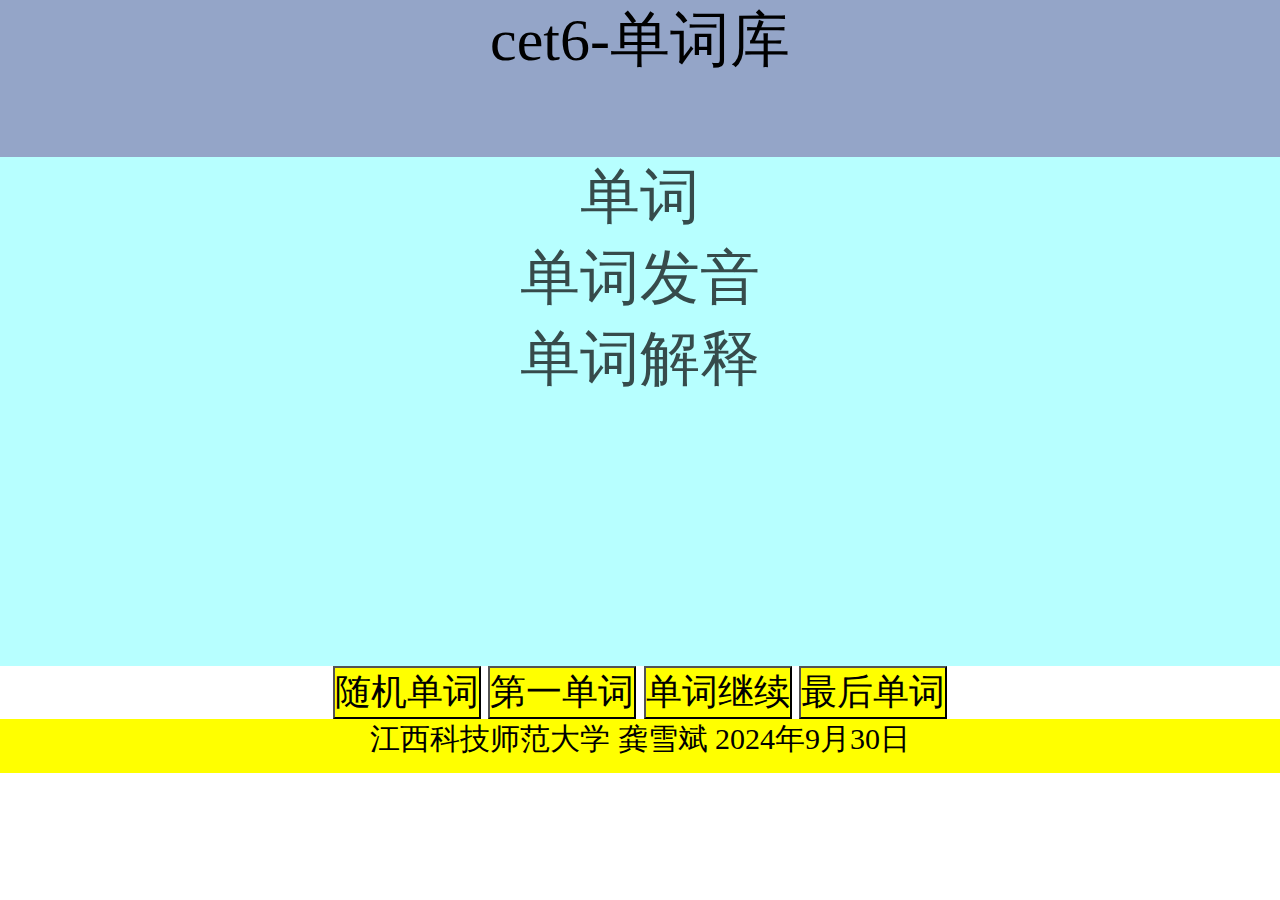
<file: work.html>
<!DOCTYPE html>
<html lang="en">
<head>
    <meta charset="UTF-8">
    <meta name="viewport" content="width=device-width, initial-scale=1.0">
    <title>Document</title>
    <style>
 *{
        padding:0;
        margin:0;
        text-align:center;
        font-size: 30px;
        box-sizing:border-box;
    }
        body{
            font-size: 30px;;
            height:87vh;
        }
        header{
            height:20%;
            background-color: rgba(0, 41, 124, 0.418);
            font-size: 2em;
        }
        nav {
            height:65%;
            background-color:  rgba(0, 255, 255, 0.281);
        }
        p{
            font-size: 2em;
            color:rgba(0, 0, 0, 0.706);
        }
        main button{
            height:8%;
            background-color: yellow;
            font-size: 1.2em;
        }
        footer{
            height:7%;
            background-color: yellow;
            font-size: 1em;
        }
    </style>
    <script>
        let Model={};
        Model.CET6=[];
        //局部代码
        {
        let cet6String="advertise	/'ædvətaiz/	vt.公告,公布;为...做广告vi.登广告\r\nadvice	/əd'vais/	n.劝告,忠告,(医生等的)意见\r\nadvisable	/əd'vaizəbl/	a.可取的,适当的,明智的\r\nadvise	/əd'vaiz/	vt.忠告,劝告,建议;通知,告知\r\nadvocate	/'ædvəkeit,'ædvəkət/	n.辩护者,拥护者,鼓吹者vt.拥护,提倡\r\naerial	/'εəriəl/	a.(在或来自)空中的,航空的n.天线\r\naeroplane	/'εərəplein/	n.(airplane)(英)飞机\r\naesthetic	/i:s'θetik/	a.(esthetic)美学的,艺术的;审美的\r\naffair	/ə'fεə/	n./pl./事务;事情(件);(个人的)事\r\naffect	/ə'fekt,'æfekt/	vt.影响;(疾病)侵袭;感动n.情感,感情\r\naffection	/ə'fekʃən/	n.爱,喜爱;爱慕之情;感情;疾病,不适\r\naffiliate	/ə'filieit/	v.使隶属(或附属)于n.附属机构,分公司\r\naffirm	/ə'fə:m/	vt.断言,坚持声称;肯定;证实,确认;\r\naffluent	/'æfluənt/	a.富裕的,富有的,丰富的,富饶的\r\nafford	/ə'fɔ:d/	vt.担负得起(损失、费用、后果等),买得起\r\nafraid	/ə'freid/	adj.害怕的,恐惧的;犯愁的,不乐意的\r\nafter	/'ɑ:ftə,'æf-/	prep.在...以后;在...后面adv.以后,后来\r\nafternoon	/,ɑ:ftə:'nu:n/	n.下午,午后\r\nafterward	/'ɑ:ftəwəd,'æf-/	ad.(afterwards)以后,后来\r\nagain	/ə'ɡen,-'ɡein/	ad.再次,另一次;重新;除此,再,更,还\r\nagainst	/ə'ɡenst,ə'ɡeinst/	prep.对着,逆;反对;违反;紧靠着;对比\r\nage	/eidʒ/	n.年龄;时代;老年;长时间v.(使)变老\r\nagency	/'eidʒənsi/	n.代理(处);代办处;/美/(政府的)机关,厅\r\nagenda	/ə'dʒendə/	n.议事日程,记事册\r\nagent	/'eidʒənt/	n.代理人;代理商;产生作用的人或事物\r\naggravate	/'æɡrəveit/	vt.加重(剧),使恶化;激怒,使恼火\r\naggressive	/ə'ɡresiv/	a.侵略的,好斗的,有进取心的,敢作敢为的\r\nagitate	/'ædʒiteit/	v.摇动(液体);使焦虑不安;困扰;鼓动\r\nago	/ə'ɡəu/	ad.(常和一般过去时的动词连用)以前,…前\r\nagony	/'æɡəni/	n.(精神或肉体的)极大痛苦,创伤\r\nagree	/ə'ɡri:/	vi.答应,赞同;适合,一致;商定,约定\r\nagreeable	/ə'ɡri:əbl/	a.符合的;一致的;欣然同意的;令人愉快的\r\nagreement	/ə'ɡri:mənt/	n.协定;协议;契约;达成协议;同意,一致\r\nagriculture	/'æɡrikʌltʃə/	n.农业,农艺,农耕\r\nahead	/ə'hed/	ad.在前面(头);向(朝)前;提前\r\naid	/eid/	n.援助,救护;助手,辅助物vi.援助,救援\r\naim	/eim/	n.目的;瞄准vi.(at)目的在于vt.把…瞄准\r\nair	/εə/	n.空气;(复数)神气vt.(使)通风;晾干\r\nair-conditioning	/ˈeə kəndɪʃnɪŋ/	n.空调设备,空调系统\r\naircraft	/'εəkrɑ:ft/	n.飞机,飞船,飞行器\r\nairline	/'εəlain/	n.(飞机)航线a.(飞机)航线的\r\nairport	/'εəpɔ:t/	n.机场,航空站,航空港\r\naisle	/ail/	n.(教堂、教室、戏院等里的)过道,通道\r\nalarm	/ə'lɑ:m/	n.惊恐;警报(器)vt.惊动,惊吓;向…报警\r\nalbum	/'ælbəm/	n.(同一表演者的)集锦密纹唱片;集邮册,相册\r\nalcohol	/'ælkəhɔl/	n.酒精,乙醇;含酒精的饮料\r\nalert	/ə'lə:t/	a.机警的,警觉的;机灵的vt.使…警觉\r\nalien	/'eiljən/	n.外侨,外国人;外星人a.外国的;相异的\r\nalike	/ə'laik/	a.同样的,相像的ad.一样地;同程度地　\r\nalive	/ə'laiv/	a.活着的;存在的;活跃的;(to)敏感的\r\nall	/ɔ:l/	a.全部的;非常的ad.完全地,很pron.全部\r\nallege	/ə'ledʒ/	v.断言,宣称;指控\r\nalleviate	/ə'li:vieit/	v.减轻,缓和,缓解(痛苦等)\r\nalliance	/ə'laiəns/	n.同盟,同盟国;结盟,联姻\r\nallocate	/'æləukeit/	v.分配,分派;拨给;划归\r\nallow	/ə'lau/	vt.允许,准许;承认;给予;(for)考虑到\r\nallowance	/ə'lauəns/	n.补贴,津贴;零用钱;减价,折扣;允许\r\nalloy	/'ælɔi,ə'lɔi/	n.合金vt.将…铸成合金\r\nally	/'ælai,ə'lai/	n.同盟者,同盟国,vt.使结盟;与…有关联\r\nalmost	/'ɔ:lməust/	adv.几乎,差不多\r\nalone	/ə'ləun/	a.单独的,孤独的ad.单独地,独自地;仅仅\r\nalong	/ə'lɔŋ/	ad.向前;和...一起,一同prep.沿着,顺着\r\nalongside	/ə'lɔŋ'said/	ad.在旁边prep.和...在一起;在...旁边\r\naloud	/ə'laud/	adv.出声地,大声地\r\nalphabet	/'ælfəbit/	n.字母表;初步,入门\r\nalready	/ɔ:l'redi/	ad.已,已经,早已\r\nalso	/'ɔ:lsəu/	ad.而且(也),此外(还);同样地\r\nalter	/'ɔ:ltə/	vt.改变,更改;改做(衣服)vi.改变,变化\r\nalternate	/'ɔ:ltəneit/	a.交替的,轮流的v.(使)交替,(使)轮流\r\nalternative	/ɔ:l'tə:nətiv/	n.二选一;供选择的东西;取舍a.二选一的\r\nalthough	/ɔ:l'ðəu/	conj.尽管,虽然...但是\r\naltitude	/'æltitju:d/	n.高度,海拔;/pl./高处,高地\r\naltogether	/,ɔ:ltə'ɡeðə/	ad.完全,总之,全部地;总共;总而言之\r\naluminum	/ə'lju:minəm/	n.(aluminium)铝\r\nalways	/'ɔ:lweiz,-wiz/	ad.总是,无例外地;永远,始终\r\namateur	/'æmətə,,æmə'tə:/	a.&n.业余(水平)的(运动员、艺术家等)\r\namaze	/ə'meiz/	vt.使惊奇,使惊愕;使困惑vi.表现出惊奇\r\nambassador	/æm'bæsədə/	n.大使;特使,(派驻国际组织的)代表\r\nambiguous	/æm'biɡjuəs/	a.引起歧义的,模棱两可的,含糊不清的\r\nambition	/æm'biʃən/	n.对(成功、权力等)的强烈欲望,野心;雄心\r\nambitious	/æm'biʃəs/	a.有抱负的,雄心勃勃的;有野心的\r\nambulance	/'æmbjuləns/	n.救护车,救护船,救护飞机\r\namend	/ə'mend/	vt.修改,修订,改进\r\namiable	/'eimjəbl/	a.和蔼可亲的,友善的,亲切的\r\namid	/ə'mid/	prep.在…中间,在…之中,被…围绕\r\namong	/ə'mʌŋ/	prep.在…之中;在一群(组)之中;于…之间\r\namount	/ə'maunt/	n.总数,数量;数额v.共计;等同,接近(to)\r\nample	/'æmpl/	a.充分的,富裕的;宽敞的,宽大的\r\namplifier	/'æmplifaiə/	n.放大器,扩大器\r\namplify	/'æmplifai/	vt.放大,增强;详述,详加解说\r\namuse	/ə'mju:z/	vt.向…提供娱乐,使…消遣;引人发笑\r\nanalogue	/'ænəlɔɡ/	n.类似物;相似体;模拟\r\nanalogy	/ə'nælədʒi/	n.类似,相似,类比,类推\r\nanalyse	/'ænəlaiz/	vt.（analyze）分析,分解\r\nanalysis	/ə'næləsis/	n.(pl.analyses)分析;分解\r\nanalytic	/,ænə'litik,-kəl/	a.(analytical)分析的;分解的\r\nancestor	/'ænsestə/	n.祖宗,祖先;原型,先驱\r\nanchor	/'æŋkə/	n./v.锚;危难时可依靠的人或物;用锚泊船\r\nancient	/'einʃənt/	a.古代的,古老的,古式的\r\nand	/强ænd,弱ənd,ən/	conj.和,与,而且;那么;接连,又\r\nanecdote	/'ænikdəut/	n.轶事,趣闻,短故事";
        let cetArr=cet6String.split("\r\n");
        for(let i=0;i<cetArr.length;i++){
        let wordArr = cetArr[i].split('\t');
        let obj = {} ;
          obj.en = wordArr[0] ;
          obj.pr = wordArr[1] ;
          obj.cn = wordArr[2] ;
          Model.CET6.push(obj) ;
    }
        }
        //用于记录当前单词,全局变量
        Model.pos=0;
        //UI用于表达和记录用户界面所有的内容
        let UI={};
        UI.printWord=function(){
            //让全局变量与局部变量联系在一起
            let CET6=Model.CET6;
            let pos=Model.pos;
             select('p#en').textContent = CET6[pos].en ;
            select('p#pr').textContent = CET6[pos].pr ;
            select('p#cn').textContent = CET6[pos].cn ;
             };
             UI.log=function(a){
                select('footer').textContent=a;
             };
        
    </script>
</head>
<body>
    <header>
       cet6-单词库
    </header>
    <nav>
        <p id="en">单词</p>
        <p id="pr">单词发音</p>
        <p id="cn">单词解释</p>
    </nav>
    <main>
        <button id="randWord">随机单词</button>
        <button id="firstWord">第一单词</button>
        <button id="nextWord">单词继续</button>
        <button id="lastWord">最后单词</button>
    </main>
    <footer>
        江西科技师范大学 龚雪斌 2024年9月30日
    </footer>
    <script>
        select('button#randWord').onclick = function(){
            let r = Math.floor(Model.CET6.length * Math.random()) ;
            Model.pos = r ;
            UI.printWord() ;
            UI.log('你选择了第'+r+'个单词');
        } 
         select('button#firstWord').onclick = function(){
           Model.pos = 1 ;
           UI.printWord() ;
           UI.log('你选择了第一个单词');
        } 
        select('button#nextWord').onclick = function(){
            if( Model.pos < Model.CET6.length -1){
                Model.pos ++ ;
            }else{
                Model.pos = 1 ;
            }
            UI.printWord() ;
            UI.log('你选择了'+Model.pos+'个单词');
            
        } 
        select('button#lastWord').onclick = function(){
            Model.pos = Model.CET6.length - 1  ;
            UI.printWord() ;
            UI.log('你选择了最后一个单词');
        }

        function select(s){
         let dom = document.querySelector(s) ;
         return dom ;
        }
    </script>
</body>
</html>
</file>
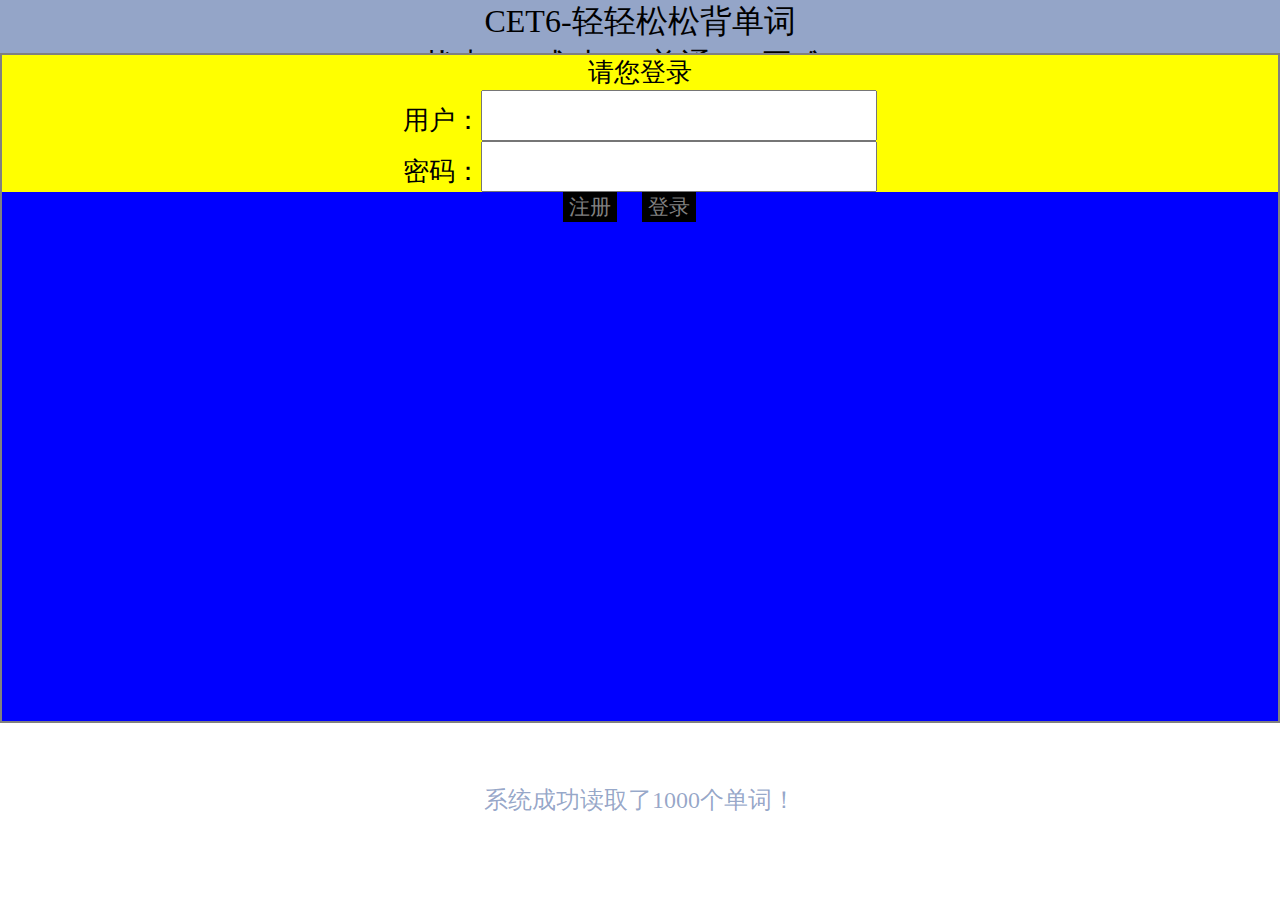
<file: CET6/1125.html>
<!DOCTYPE html>
<html lang="en">
<head>
    <meta charset="UTF-8">
    <meta name="viewport" content="width=device-width, initial-scale=1.0">
    <title>轻松背单词--CET6</title>
</head>
<link rel="stylesheet" href="view.css">
<script src="model.js">
 </script>
<body>
    <header>
        <p id="title"> 
            CET6-轻轻松松背单词
        </p>
        <p id="status"> 
            <span id="user"></span>状态：
            <span id="easy"></span>/成功，
            <span id="normal"></span>/普通，
            <span id="hard"></span>/困难！
        </p>
    </header>
    <nav>
        <button id="firstWord" class="small">开背单词</button>
        <button id="nextWord" class="small">继续背词</button>
        <button id="lastWord" class="small">最后单词</button>
        <hr/>
        <button id="saveWord" class="big">存储进度</button>
        <button id="reviewWord" class="big">复习单词</button>
    </nav>
    <main>
        <p id="en"></p>
         <span id ='level'>难度：</span>
        <p id="pn"></p>
        <p id="cn1" class="cn"></p>
        <p id="cn2" class="cn"></p>
        <p id="cn3" class="cn"></p>
        <p id="cn4" class="cn"></p>
        <p id="cn5" class="cn"></p>
       <hr/>
     <p id="log"></p>    
     <span id = 'response'>
     </span>
    </main>
    
    <footer>
        江西科技师范大学 龚雪斌 2024--2025
    </footer>
    <form>
        <p>
            请您登录
        </p>
        <p>用户：<input type="text" name="user"/></p>
        <p>密码：<input type="password" name="pass" /></p>
        <button id = "signIn">
           注册
        </button>
        <button id = "loginIn">
           登录
        </button>
    </form>
   <script src="controller.js">
  
   </script>
</body>
</html>
</file>
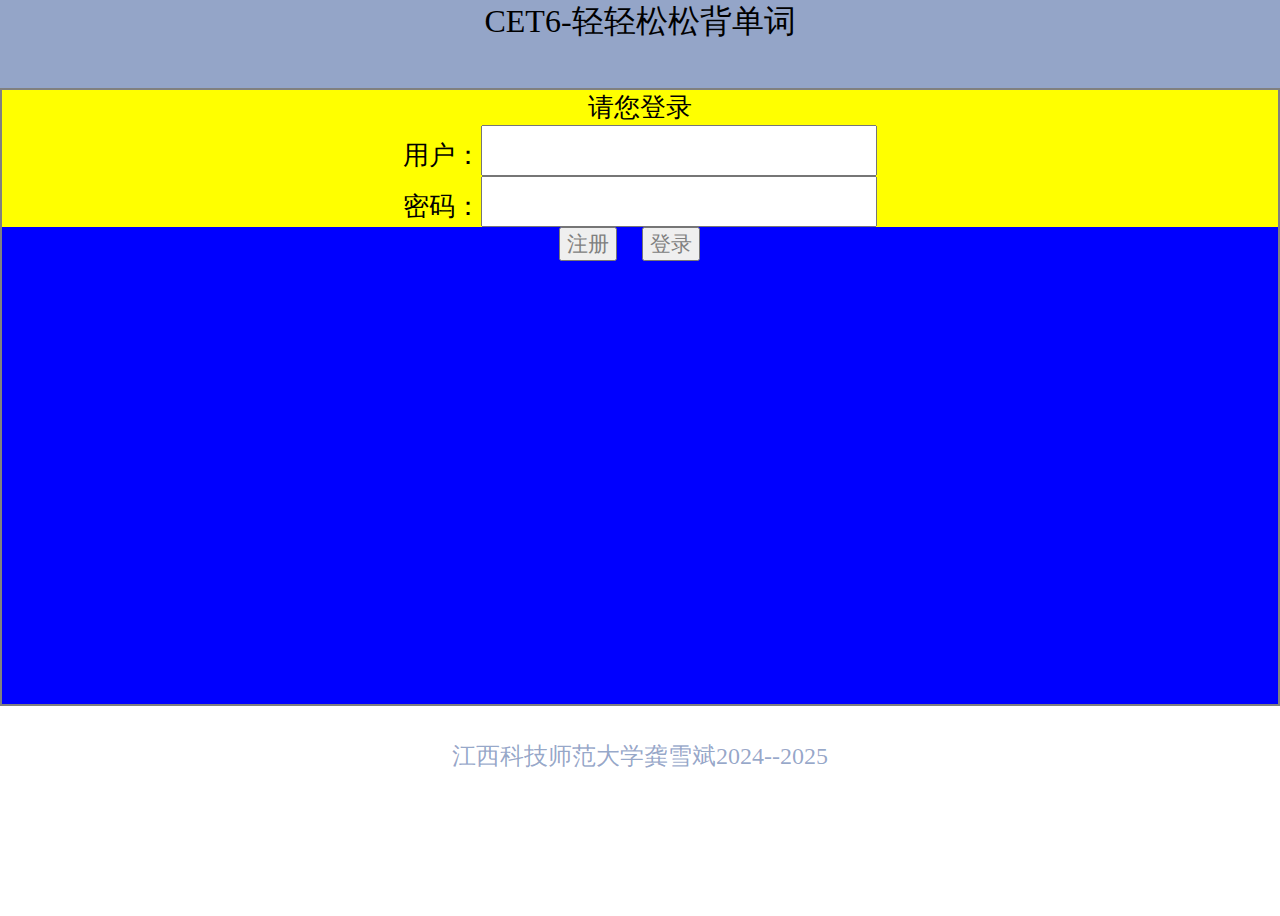
<file: work/1104.html>
<!DOCTYPE html>
<html lang="en">
<head>
    <meta charset="UTF-8">
    <meta name="viewport" content="width=device-width, initial-scale=1.0">
    <title>轻松背单词--CET6</title>
</head>

<link rel="stylesheet" type="text/css" href="mystyle.css" />
<script src="model.js">
 
</script>
<body>
    <header>
        CET6-轻轻松松背单词
        <span id = 'response'>
        </span>
    </header>
    <nav>
        <button id="firstWord" class="small">开背单词</button>
        <button id="nextWord" class="small">继续背词</button>
        <button id="lastWord" class="small">最后单词</button>
        <hr/>
        <button id="saveWord" class="big">存储进度</button>
        <button id="reviewWord" class="big">复习单词</button>
    </nav>
    <main>
        <p id="en"></p>
         <span id ='level'>难度：</span>
        <p id="pn"></p>
        <p id="cn1" class="cn"></p>
        <p id="cn2" class="cn"></p>
        <p id="cn3" class="cn"></p>
        <p id="cn4" class="cn"></p>
        <p id="cn5" class="cn"></p>
    <hr/>
    <p id="log">  
    </p>
    </main>
    <footer>
        江西科技师范大学龚雪斌2024--2025
    </footer>
    <form>
        <p>
            请您登录
        </p>
        <p>用户：<input type="text" name="user"/></p>
        <p>密码：<input type="password" name="pass" /></p>
        <button id = "signIn">
           注册
        </button>
        <button id = "loginIn">
           登录
        </button>
    </form>
   <script src="controller.js">
    
    </script>
</body>
</html>
</file>
<file: CET6/view.css>
*{
    margin: 0;
    box-sizing: border-box;
    text-align: center;
}
body{
 font-size: calc(10px+1vh);
 height: 98vh ;    
 position: relative;
}
header{
    font-size: 2em;
    height: 15% ;
    position: relative;
    background-color: rgba(0, 41, 124, 0.418);
}
nav{ height: 6% ;}
nav button{
    font-size: 1.6em;
   }
   button{
    display: inline;
    border: none;
    background-color: black;
    color:yellow;
}
button:hover{
    color:white;
}

button.small{
    width: 30%;
    padding: 0.1em 0.2em;  
}
button.big{
    width: 45%;
    padding: 0.1em 0.5em;  
}
main{
    margin-top: 1em;
    font-size: 1.6em;
    height: 65% ;
    position: relative;
    
}
main p#en{
    font-size: 2em;
    color:lightblue;
    text-shadow: 2px 2px gray ;
}
main p#pn{
    font-size: 1.5em;
    color:lightseagreen;
   }
form{
    position: absolute ;
    width: 100% ;
    height: 76% ;
    border: 2px solid gray;
    top: 6% ;
    /* background-color: antiquewhite; */
    background-color: blue;
    font-size: 1.1em ;
}
form p{
    background-color: yellow;
    font-size: 1.5em;
}
form input{
    font-size: 1.5em ;
    width: 10em;
}
form button{
    font-size: 1.3rem ;
    margin-right: 1em;
    color: gray;
}
footer{
    height: 15% ;
    font-size:1.5em;
    color: rgba(0, 41, 124, 0.418);
}
span#level{
    display: block;
    position: absolute;
    right:20px;
    top:1px;
    color:blue;
    font-size: 0.5em;
}
p.cn{
  border:1px solid blue ;
  background-color: antiquewhite;
  cursor: pointer;
  font-size: 1.1em;
  padding:0.2em 0.1em ;
  margin-bottom: 0.2em;
}
p.cn.right{
  background-color: yellow;
  color: red ;
}
p.cn.wrong{
  background-color: gray;
  color:white;
}
p.cn:hover{
    color: blue ;
}
header span#response{
    font-size: 0.8em;
    color: red;
    position: absolute;
    right: 0.5em;
    top:2em;
}
p#log{
    color: yellow;
    font-size: 0.8em;
    padding: 5px 10px;
    text-align: right;
    background-color: rgba(0, 41, 124, 0.418);
}
</file>
<file: work/mystyle.css>
*{
    margin: 0;
    box-sizing: border-box;
    text-align: center;
}
body{
 font-size: calc(10px+1vh);
 height: 98vh ;    
 position: relative;
}
header{
    font-size: 2em;
    height: 15% ;
    position: relative;
    background-color: rgba(0, 41, 124, 0.418);
}
nav{ height: 6% ;}
nav button{
    font-size: 1.2em;
   }
button.small{
    width: 30%;
    padding: 0.1em 0.2em;  
}
button.big{
    width: 45%;
    padding: 0.1em 0.5em;  
}
main{
    margin-top: 1em;
    font-size: 1.6em;
    height: 60% ;
    position: relative;
    
}
main p#en{
    font-size: 1.6em;
    color:lightblue;
    text-shadow: 2px 2px gray ;
}
main p#pn{
    font-size: 1.2em;
    color:lightseagreen;
   }
form{
    position: absolute ;
    width: 100% ;
    height: 70% ;
    border: 2px solid gray;
    top: 10% ;
    /* background-color: antiquewhite; */
    background-color: blue;
    font-size: 1.1em ;
}
form p{
    background-color: yellow;
    font-size: 1.5em;
}
form input{
    font-size: 1.5em ;
    width: 10em;
}
form button{
    font-size: 1.3rem ;
    margin-right: 1em;
    color: gray;
}
footer{
    height: 20% ;
    font-size:1.5em;
    color: rgba(0, 41, 124, 0.418);
}
span#level{
    display: block;
    position: absolute;
    right:20px;
    top:1px;
    color:blue;
    font-size: 0.5em;
}
p.cn{
  border:1px solid blue ;
  background-color: antiquewhite;
  cursor: pointer;
  font-size: 0.8em;
  margin-bottom: 0.2em;
}
p.cn.right{
  background-color: yellow;
  color: red ;
}
p.cn.wrong{
  background-color: gray;
  color:white;
}
p.cn:hover{
    color: blue ;
}
header span#response{
    font-size: 0.8em;
    color: red;
    position: absolute;
    right: 0.5em;
    top:2em;
}
p#log{
    color: yellow;
    font-size: 0.5em;
    padding: 5px 10px;
    text-align: right;
    background-color: rgba(0, 41, 124, 0.418);
}
</file>
